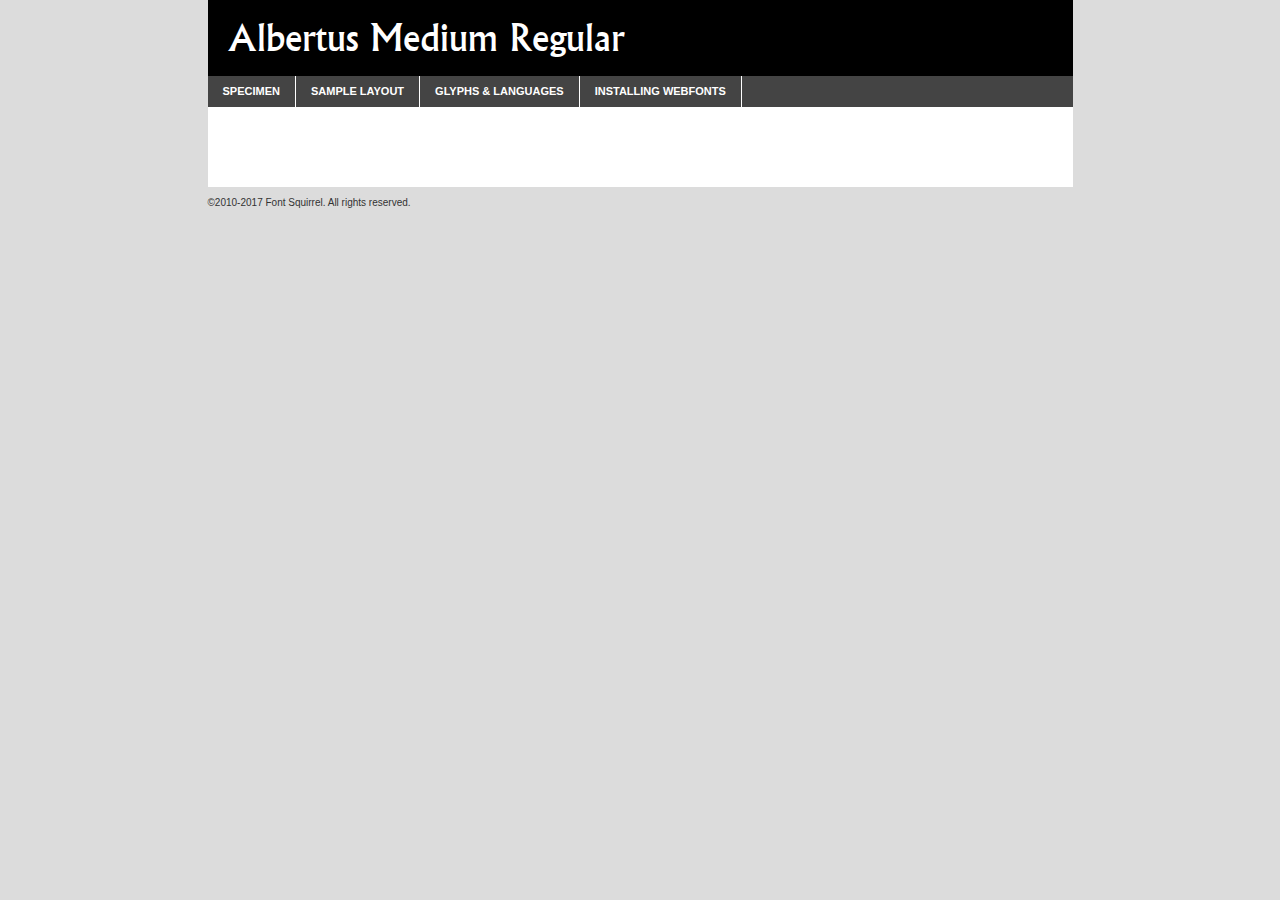
<file: fonts/albertus-medium/albertus_medium_regular_font-demo.html>
<!DOCTYPE html PUBLIC "-//W3C//DTD XHTML 1.0 Transitional//EN"
	"http://www.w3.org/TR/xhtml1/DTD/xhtml1-transitional.dtd">

<html xmlns="http://www.w3.org/1999/xhtml" xml:lang="en" lang="en">
<head>
	<meta http-equiv="Content-Type" content="text/html; charset=utf-8" />
	<script src="http://ajax.googleapis.com/ajax/libs/jquery/1.7.2/jquery.min.js" type="text/javascript" charset="utf-8"></script>
	<script type="text/javascript">
	(function($){$.fn.easyTabs=function(option){var param=jQuery.extend({fadeSpeed:"fast",defaultContent:1,activeClass:'active'},option);$(this).each(function(){var thisId="#"+this.id;if(param.defaultContent==''){param.defaultContent=1;}
	if(typeof param.defaultContent=="number")
	{var defaultTab=$(thisId+" .tabs li:eq("+(param.defaultContent-1)+") a").attr('href').substr(1);}else{var defaultTab=param.defaultContent;}
	$(thisId+" .tabs li a").each(function(){var tabToHide=$(this).attr('href').substr(1);$("#"+tabToHide).addClass('easytabs-tab-content');});hideAll();changeContent(defaultTab);function hideAll(){$(thisId+" .easytabs-tab-content").hide();}
	function changeContent(tabId){hideAll();$(thisId+" .tabs li").removeClass(param.activeClass);$(thisId+" .tabs li a[href=#"+tabId+"]").closest('li').addClass(param.activeClass);if(param.fadeSpeed!="none")
	{$(thisId+" #"+tabId).fadeIn(param.fadeSpeed);}else{$(thisId+" #"+tabId).show();}}
	$(thisId+" .tabs li").click(function(){var tabId=$(this).find('a').attr('href').substr(1);changeContent(tabId);return false;});});}})(jQuery);
	</script>
	<link rel="stylesheet" href="specimen_files/specimen_stylesheet.css" type="text/css" charset="utf-8" />
	<link rel="stylesheet" href="stylesheet.css" type="text/css" charset="utf-8" />

	<style type="text/css">
					body{
				font-family: 'albertus_mediumregular';
							}
		</style>

	<title>Albertus Medium Regular Specimen</title>
	
	
	<script type="text/javascript" charset="utf-8">
		$(document).ready(function() {
			$('#container').easyTabs({defaultContent:1});
		});
	</script>
</head>

<body>
<div id="container">
	<div id="header">
		Albertus Medium Regular	</div>
	<ul class="tabs">
		<li><a href="#specimen">Specimen</a></li>
		<li><a href="#layout">Sample Layout</a></li>
				<li><a href="#glyphs">Glyphs &amp; Languages</a></li>
		<li><a href="#installing">Installing Webfonts</a></li>
		
	</ul>
	
	<div id="main_content">

		
			<div id="specimen">
		
				<div class="section">
					<div class="grid12 firstcol">
						<div class="huge">AaBb</div>
					</div>
				</div>
		
				<div class="section">
					<div class="glyph_range">A&#x200B;B&#x200b;C&#x200b;D&#x200b;E&#x200b;F&#x200b;G&#x200b;H&#x200b;I&#x200b;J&#x200b;K&#x200b;L&#x200b;M&#x200b;N&#x200b;O&#x200b;P&#x200b;Q&#x200b;R&#x200b;S&#x200b;T&#x200b;U&#x200b;V&#x200b;W&#x200b;X&#x200b;Y&#x200b;Z&#x200b;a&#x200b;b&#x200b;c&#x200b;d&#x200b;e&#x200b;f&#x200b;g&#x200b;h&#x200b;i&#x200b;j&#x200b;k&#x200b;l&#x200b;m&#x200b;n&#x200b;o&#x200b;p&#x200b;q&#x200b;r&#x200b;s&#x200b;t&#x200b;u&#x200b;v&#x200b;w&#x200b;x&#x200b;y&#x200b;z&#x200b;1&#x200b;2&#x200b;3&#x200b;4&#x200b;5&#x200b;6&#x200b;7&#x200b;8&#x200b;9&#x200b;0&#x200b;&amp;&#x200b;.&#x200b;,&#x200b;?&#x200b;!&#x200b;&#64;&#x200b;(&#x200b;)&#x200b;#&#x200b;$&#x200b;%&#x200b;*&#x200b;+&#x200b;-&#x200b;=&#x200b;:&#x200b;;</div>
				</div>
				<div class="section">
					<div class="grid12 firstcol">
						<table class="sample_table">
							<tr><td>10</td><td class="size10">abcdefghijklmnopqrstuvwxyzABCDEFGHIJKLMNOPQRSTUVWXYZ0123456789abcdefghijklmnopqrstuvwxyzABCDEFGHIJKLMNOPQRSTUVWXYZ0123456789abcdefghijklmnopqrstuvwxyzABCDEFGHIJKLMNOPQRSTUVWXYZ</td></tr>
							<tr><td>11</td><td class="size11">abcdefghijklmnopqrstuvwxyzABCDEFGHIJKLMNOPQRSTUVWXYZ0123456789abcdefghijklmnopqrstuvwxyzABCDEFGHIJKLMNOPQRSTUVWXYZ0123456789abcdefghijklmnopqrstuvwxyzABCDEFGHIJKLMNOPQRSTUVWXYZ</td></tr>
							<tr><td>12</td><td class="size12">abcdefghijklmnopqrstuvwxyzABCDEFGHIJKLMNOPQRSTUVWXYZ0123456789abcdefghijklmnopqrstuvwxyzABCDEFGHIJKLMNOPQRSTUVWXYZ0123456789abcdefghijklmnopqrstuvwxyzABCDEFGHIJKLMNOPQRSTUVWXYZ</td></tr>
							<tr><td>13</td><td class="size13">abcdefghijklmnopqrstuvwxyzABCDEFGHIJKLMNOPQRSTUVWXYZ0123456789abcdefghijklmnopqrstuvwxyzABCDEFGHIJKLMNOPQRSTUVWXYZ0123456789abcdefghijklmnopqrstuvwxyzABCDEFGHIJKLMNOPQRSTUVWXYZ</td></tr>
							<tr><td>14</td><td class="size14">abcdefghijklmnopqrstuvwxyzABCDEFGHIJKLMNOPQRSTUVWXYZ0123456789abcdefghijklmnopqrstuvwxyzABCDEFGHIJKLMNOPQRSTUVWXYZ0123456789abcdefghijklmnopqrstuvwxyzABCDEFGHIJKLMNOPQRSTUVWXYZ</td></tr>
							<tr><td>16</td><td class="size16">abcdefghijklmnopqrstuvwxyzABCDEFGHIJKLMNOPQRSTUVWXYZ0123456789abcdefghijklmnopqrstuvwxyzABCDEFGHIJKLMNOPQRSTUVWXYZ</td></tr>
							<tr><td>18</td><td class="size18">abcdefghijklmnopqrstuvwxyzABCDEFGHIJKLMNOPQRSTUVWXYZ0123456789abcdefghijklmnopqrstuvwxyzABCDEFGHIJKLMNOPQRSTUVWXYZ</td></tr>
							<tr><td>20</td><td class="size20">abcdefghijklmnopqrstuvwxyzABCDEFGHIJKLMNOPQRSTUVWXYZ0123456789abcdefghijklmnopqrstuvwxyzABCDEFGHIJKLMNOPQRSTUVWXYZ</td></tr>
							<tr><td>24</td><td class="size24">abcdefghijklmnopqrstuvwxyzABCDEFGHIJKLMNOPQRSTUVWXYZ0123456789abcdefghijklmnopqrstuvwxyzABCDEFGHIJKLMNOPQRSTUVWXYZ</td></tr>
							<tr><td>30</td><td class="size30">abcdefghijklmnopqrstuvwxyzABCDEFGHIJKLMNOPQRSTUVWXYZ0123456789abcdefghijklmnopqrstuvwxyzABCDEFGHIJKLMNOPQRSTUVWXYZ</td></tr>
							<tr><td>36</td><td class="size36">abcdefghijklmnopqrstuvwxyzABCDEFGHIJKLMNOPQRSTUVWXYZ0123456789abcdefghijklmnopqrstuvwxyzABCDEFGHIJKLMNOPQRSTUVWXYZ</td></tr>
							<tr><td>48</td><td class="size48">abcdefghijklmnopqrstuvwxyzABCDEFGHIJKLMNOPQRSTUVWXYZ0123456789abcdefghijklmnopqrstuvwxyzABCDEFGHIJKLMNOPQRSTUVWXYZ</td></tr>
							<tr><td>60</td><td class="size60">abcdefghijklmnopqrstuvwxyzABCDEFGHIJKLMNOPQRSTUVWXYZ0123456789abcdefghijklmnopqrstuvwxyzABCDEFGHIJKLMNOPQRSTUVWXYZ</td></tr>
							<tr><td>72</td><td class="size72">abcdefghijklmnopqrstuvwxyzABCDEFGHIJKLMNOPQRSTUVWXYZ0123456789abcdefghijklmnopqrstuvwxyzABCDEFGHIJKLMNOPQRSTUVWXYZ</td></tr>
							<tr><td>90</td><td class="size90">abcdefghijklmnopqrstuvwxyzABCDEFGHIJKLMNOPQRSTUVWXYZ0123456789abcdefghijklmnopqrstuvwxyzABCDEFGHIJKLMNOPQRSTUVWXYZ</td></tr>
						</table>
				
					</div>
			
				</div>
		
		
		
								<div class="section" id="bodycomparison">


										<div id="xheight">
				<div class="fontbody">&#x25FC;&#x25FC;&#x25FC;&#x25FC;&#x25FC;&#x25FC;&#x25FC;&#x25FC;&#x25FC;&#x25FC;&#x25FC;&#x25FC;&#x25FC;&#x25FC;&#x25FC;&#x25FC;&#x25FC;&#x25FC;&#x25FC;&#x25FC;&#x25FC;&#x25FC;&#x25FC;&#x25FC;&#x25FC;&#x25FC;&#x25FC;&#x25FC;&#x25FC;&#x25FC;&#x25FC;&#x25FC;&#x25FC;&#x25FC;&#x25FC;&#x25FC;&#x25FC;&#x25FC;&#x25FC;&#x25FC;&#x25FC;&#x25FC;&#x25FC;&#x25FC;&#x25FC;&#x25FC;&#x25FC;&#x25FC;&#x25FC;&#x25FC;&#x25FC;&#x25FC;&#x25FC;&#x25FC;&#x25FC;&#x25FC;&#x25FC;&#x25FC;&#x25FC;&#x25FC;&#x25FC;&#x25FC;&#x25FC;&#x25FC;&#x25FC;&#x25FC;&#x25FC;&#x25FC;&#x25FC;&#x25FC;&#x25FC;&#x25FC;&#x25FC;&#x25FC;&#x25FC;&#x25FC;&#x25FC;&#x25FC;&#x25FC;&#x25FC;&#x25FC;&#x25FC;&#x25FC;&#x25FC;&#x25FC;&#x25FC;&#x25FC;&#x25FC;&#x25FC;&#x25FC;&#x25FC;&#x25FC;&#x25FC;&#x25FC;&#x25FC;&#x25FC;&#x25FC;&#x25FC;&#x25FC;body</div><div class="arialbody">body</div><div class="verdanabody">body</div><div class="georgiabody">body</div></div>
										<div class="fontbody" style="z-index:1">
											body<span>Albertus Medium Regular</span>
										</div>
										<div class="arialbody" style="z-index:1">
											body<span>Arial</span>
										</div>
										<div class="verdanabody" style="z-index:1">
											body<span>Verdana</span>
										</div>
										<div class="georgiabody" style="z-index:1">
											body<span>Georgia</span>
										</div>



								</div>
		
		
				<div class="section psample psample_row1" id="">
					
					<div class="grid2 firstcol">
						<p class="size10"><span>10.</span>Aenean lacinia bibendum nulla sed consectetur. Fusce dapibus, tellus ac cursus commodo, tortor mauris condimentum nibh, ut fermentum massa justo sit amet risus. Nullam id dolor id nibh ultricies vehicula ut id elit. Cum sociis natoque penatibus et magnis dis parturient montes, nascetur ridiculus mus. Nulla vitae elit libero, a pharetra augue.</p>
			
					</div>
					<div class="grid3">
						<p class="size11"><span>11.</span>Aenean lacinia bibendum nulla sed consectetur. Fusce dapibus, tellus ac cursus commodo, tortor mauris condimentum nibh, ut fermentum massa justo sit amet risus. Nullam id dolor id nibh ultricies vehicula ut id elit. Cum sociis natoque penatibus et magnis dis parturient montes, nascetur ridiculus mus. Nulla vitae elit libero, a pharetra augue.</p>
			
					</div>
					<div class="grid3">
						<p class="size12"><span>12.</span>Aenean lacinia bibendum nulla sed consectetur. Fusce dapibus, tellus ac cursus commodo, tortor mauris condimentum nibh, ut fermentum massa justo sit amet risus. Nullam id dolor id nibh ultricies vehicula ut id elit. Cum sociis natoque penatibus et magnis dis parturient montes, nascetur ridiculus mus. Nulla vitae elit libero, a pharetra augue.</p>
			
					</div>
					<div class="grid4">
						<p class="size13"><span>13.</span>Aenean lacinia bibendum nulla sed consectetur. Fusce dapibus, tellus ac cursus commodo, tortor mauris condimentum nibh, ut fermentum massa justo sit amet risus. Nullam id dolor id nibh ultricies vehicula ut id elit. Cum sociis natoque penatibus et magnis dis parturient montes, nascetur ridiculus mus. Nulla vitae elit libero, a pharetra augue.</p>
			
					</div>
					<div class="white_blend"></div>
					
				</div>
				<div class="section psample psample_row2" id="">
					<div class="grid3 firstcol">
						<p class="size14"><span>14.</span>Aenean lacinia bibendum nulla sed consectetur. Fusce dapibus, tellus ac cursus commodo, tortor mauris condimentum nibh, ut fermentum massa justo sit amet risus. Nullam id dolor id nibh ultricies vehicula ut id elit. Cum sociis natoque penatibus et magnis dis parturient montes, nascetur ridiculus mus. Nulla vitae elit libero, a pharetra augue.</p>
			
					</div>
					<div class="grid4">
						<p class="size16"><span>16.</span>Aenean lacinia bibendum nulla sed consectetur. Fusce dapibus, tellus ac cursus commodo, tortor mauris condimentum nibh, ut fermentum massa justo sit amet risus. Nullam id dolor id nibh ultricies vehicula ut id elit. Cum sociis natoque penatibus et magnis dis parturient montes, nascetur ridiculus mus. Nulla vitae elit libero, a pharetra augue.</p>
			
					</div>
					<div class="grid5">
						<p class="size18"><span>18.</span>Aenean lacinia bibendum nulla sed consectetur. Fusce dapibus, tellus ac cursus commodo, tortor mauris condimentum nibh, ut fermentum massa justo sit amet risus. Nullam id dolor id nibh ultricies vehicula ut id elit. Cum sociis natoque penatibus et magnis dis parturient montes, nascetur ridiculus mus. Nulla vitae elit libero, a pharetra augue.</p>
			
					</div>

					<div class="white_blend"></div>

				</div>
				
				<div class="section psample psample_row3" id="">
					<div class="grid5 firstcol">
						<p class="size20"><span>20.</span>Aenean lacinia bibendum nulla sed consectetur. Fusce dapibus, tellus ac cursus commodo, tortor mauris condimentum nibh, ut fermentum massa justo sit amet risus. Nullam id dolor id nibh ultricies vehicula ut id elit. Cum sociis natoque penatibus et magnis dis parturient montes, nascetur ridiculus mus. Nulla vitae elit libero, a pharetra augue.</p>
					</div>
					<div class="grid7">
						<p class="size24"><span>24.</span>Aenean lacinia bibendum nulla sed consectetur. Fusce dapibus, tellus ac cursus commodo, tortor mauris condimentum nibh, ut fermentum massa justo sit amet risus. Nullam id dolor id nibh ultricies vehicula ut id elit. Cum sociis natoque penatibus et magnis dis parturient montes, nascetur ridiculus mus. Nulla vitae elit libero, a pharetra augue.</p>
					</div>
					
					<div class="white_blend"></div>
					
				</div>
				
				<div class="section psample psample_row4" id="">
					<div class="grid12 firstcol">
						<p class="size30"><span>30.</span>Aenean lacinia bibendum nulla sed consectetur. Fusce dapibus, tellus ac cursus commodo, tortor mauris condimentum nibh, ut fermentum massa justo sit amet risus. Nullam id dolor id nibh ultricies vehicula ut id elit. Cum sociis natoque penatibus et magnis dis parturient montes, nascetur ridiculus mus. Nulla vitae elit libero, a pharetra augue.</p>
					</div>
					<div class="white_blend"></div>
					
				</div>
				
				
				
				<div class="section psample psample_row1 fullreverse">
					<div class="grid2 firstcol">
						<p class="size10"><span>10.</span>Aenean lacinia bibendum nulla sed consectetur. Fusce dapibus, tellus ac cursus commodo, tortor mauris condimentum nibh, ut fermentum massa justo sit amet risus. Nullam id dolor id nibh ultricies vehicula ut id elit. Cum sociis natoque penatibus et magnis dis parturient montes, nascetur ridiculus mus. Nulla vitae elit libero, a pharetra augue.</p>
			
					</div>
					<div class="grid3">
						<p class="size11"><span>11.</span>Aenean lacinia bibendum nulla sed consectetur. Fusce dapibus, tellus ac cursus commodo, tortor mauris condimentum nibh, ut fermentum massa justo sit amet risus. Nullam id dolor id nibh ultricies vehicula ut id elit. Cum sociis natoque penatibus et magnis dis parturient montes, nascetur ridiculus mus. Nulla vitae elit libero, a pharetra augue.</p>
			
					</div>
					<div class="grid3">
						<p class="size12"><span>12.</span>Aenean lacinia bibendum nulla sed consectetur. Fusce dapibus, tellus ac cursus commodo, tortor mauris condimentum nibh, ut fermentum massa justo sit amet risus. Nullam id dolor id nibh ultricies vehicula ut id elit. Cum sociis natoque penatibus et magnis dis parturient montes, nascetur ridiculus mus. Nulla vitae elit libero, a pharetra augue.</p>
			
					</div>
					<div class="grid4">
						<p class="size13"><span>13.</span>Aenean lacinia bibendum nulla sed consectetur. Fusce dapibus, tellus ac cursus commodo, tortor mauris condimentum nibh, ut fermentum massa justo sit amet risus. Nullam id dolor id nibh ultricies vehicula ut id elit. Cum sociis natoque penatibus et magnis dis parturient montes, nascetur ridiculus mus. Nulla vitae elit libero, a pharetra augue.</p>
			
					</div>
					<div class="black_blend"></div>
					
				</div>
				
				<div class="section psample psample_row2 fullreverse">
					<div class="grid3 firstcol">
						<p class="size14"><span>14.</span>Aenean lacinia bibendum nulla sed consectetur. Fusce dapibus, tellus ac cursus commodo, tortor mauris condimentum nibh, ut fermentum massa justo sit amet risus. Nullam id dolor id nibh ultricies vehicula ut id elit. Cum sociis natoque penatibus et magnis dis parturient montes, nascetur ridiculus mus. Nulla vitae elit libero, a pharetra augue.</p>
			
					</div>
					<div class="grid4">
						<p class="size16"><span>16.</span>Aenean lacinia bibendum nulla sed consectetur. Fusce dapibus, tellus ac cursus commodo, tortor mauris condimentum nibh, ut fermentum massa justo sit amet risus. Nullam id dolor id nibh ultricies vehicula ut id elit. Cum sociis natoque penatibus et magnis dis parturient montes, nascetur ridiculus mus. Nulla vitae elit libero, a pharetra augue.</p>
			
					</div>
					<div class="grid5">
						<p class="size18"><span>18.</span>Aenean lacinia bibendum nulla sed consectetur. Fusce dapibus, tellus ac cursus commodo, tortor mauris condimentum nibh, ut fermentum massa justo sit amet risus. Nullam id dolor id nibh ultricies vehicula ut id elit. Cum sociis natoque penatibus et magnis dis parturient montes, nascetur ridiculus mus. Nulla vitae elit libero, a pharetra augue.</p>
			
					</div>
					<div class="black_blend"></div>

				</div>
				
				<div class="section psample fullreverse psample_row3" id="">
					<div class="grid5 firstcol">
						<p class="size20"><span>20.</span>Aenean lacinia bibendum nulla sed consectetur. Fusce dapibus, tellus ac cursus commodo, tortor mauris condimentum nibh, ut fermentum massa justo sit amet risus. Nullam id dolor id nibh ultricies vehicula ut id elit. Cum sociis natoque penatibus et magnis dis parturient montes, nascetur ridiculus mus. Nulla vitae elit libero, a pharetra augue.</p>
					</div>
					<div class="grid7">
						<p class="size24"><span>24.</span>Aenean lacinia bibendum nulla sed consectetur. Fusce dapibus, tellus ac cursus commodo, tortor mauris condimentum nibh, ut fermentum massa justo sit amet risus. Nullam id dolor id nibh ultricies vehicula ut id elit. Cum sociis natoque penatibus et magnis dis parturient montes, nascetur ridiculus mus. Nulla vitae elit libero, a pharetra augue.</p>
					</div>
					
					<div class="black_blend"></div>
					
				</div>
				
				<div class="section psample fullreverse psample_row4" id="" style="border-bottom: 20px #000 solid;">
					<div class="grid12 firstcol">
						<p class="size30"><span>30.</span>Aenean lacinia bibendum nulla sed consectetur. Fusce dapibus, tellus ac cursus commodo, tortor mauris condimentum nibh, ut fermentum massa justo sit amet risus. Nullam id dolor id nibh ultricies vehicula ut id elit. Cum sociis natoque penatibus et magnis dis parturient montes, nascetur ridiculus mus. Nulla vitae elit libero, a pharetra augue.</p>
					</div>
					<div class="black_blend"></div>
					
				</div>
				
				
				
				
			</div>
			
			<div id="layout">
				
				<div class="section">
					
					<div class="grid12 firstcol">
						<h1>Lorem Ipsum Dolor</h1>
						<h2>Etiam porta sem malesuada magna mollis euismod</h2>
						
						<p class="byline">By <a href="#link">Aenean Lacinia</a></p>
					</div>
				</div>
				<div class="section">
					<div class="grid8 firstcol">
						<p class="large">Donec sed odio dui. Morbi leo risus, porta ac consectetur ac, vestibulum at eros. Fusce dapibus, tellus ac cursus commodo, tortor mauris condimentum nibh, ut fermentum massa justo sit amet risus. </p>

						
						<h3>Pellentesque ornare sem</h3>

						<p>Maecenas sed diam eget risus varius blandit sit amet non magna. Maecenas faucibus mollis interdum. Donec ullamcorper nulla non metus auctor fringilla. Nullam id dolor id nibh ultricies vehicula ut id elit. Nullam id dolor id nibh ultricies vehicula ut id elit. </p>

						<p>Aenean eu leo quam. Pellentesque ornare sem lacinia quam venenatis vestibulum. Lorem ipsum dolor sit amet, consectetur adipiscing elit. Cum sociis natoque penatibus et magnis dis parturient montes, nascetur ridiculus mus. </p>

						<p>Nulla vitae elit libero, a pharetra augue. Praesent commodo cursus magna, vel scelerisque nisl consectetur et. Aenean lacinia bibendum nulla sed consectetur. </p>

						<p>Nullam quis risus eget urna mollis ornare vel eu leo. Nullam quis risus eget urna mollis ornare vel eu leo. Maecenas sed diam eget risus varius blandit sit amet non magna. Donec ullamcorper nulla non metus auctor fringilla. </p>

						<h3>Cras mattis consectetur</h3>

						<p>Aenean eu leo quam. Pellentesque ornare sem lacinia quam venenatis vestibulum. Aenean lacinia bibendum nulla sed consectetur. Integer posuere erat a ante venenatis dapibus posuere velit aliquet. Cras mattis consectetur purus sit amet fermentum. </p>

						<p>Nullam id dolor id nibh ultricies vehicula ut id elit. Nullam quis risus eget urna mollis ornare vel eu leo. Cras mattis consectetur purus sit amet fermentum.</p>
					</div>
					
					<div class="grid4 sidebar">
						
						<div class="box reverse">
							<p class="last">Nullam quis risus eget urna mollis ornare vel eu leo. Donec ullamcorper nulla non metus auctor fringilla. Cras mattis consectetur purus sit amet fermentum. Sed posuere consectetur est at lobortis. Lorem ipsum dolor sit amet, consectetur adipiscing elit. </p>
						</div>
						
						<p class="caption">Maecenas sed diam eget risus varius.</p>

						<p>Vestibulum id ligula porta felis euismod semper. Integer posuere erat a ante venenatis dapibus posuere velit aliquet. Vestibulum id ligula porta felis euismod semper. Sed posuere consectetur est at lobortis. Maecenas sed diam eget risus varius blandit sit amet non magna. Fusce dapibus, tellus ac cursus commodo, tortor mauris condimentum nibh, ut fermentum massa justo sit amet risus. </p>

					

						<p>Duis mollis, est non commodo luctus, nisi erat porttitor ligula, eget lacinia odio sem nec elit. Aenean lacinia bibendum nulla sed consectetur. Vivamus sagittis lacus vel augue laoreet rutrum faucibus dolor auctor. Aenean lacinia bibendum nulla sed consectetur. Nullam quis risus eget urna mollis ornare vel eu leo. </p>

						<p>Praesent commodo cursus magna, vel scelerisque nisl consectetur et. Donec ullamcorper nulla non metus auctor fringilla. Maecenas faucibus mollis interdum. Fusce dapibus, tellus ac cursus commodo, tortor mauris condimentum nibh, ut fermentum massa justo sit amet risus. </p>

					</div>
				</div>
				
			</div>


			



		<div id="glyphs">
			<div class="section">
				<div class="grid12 firstcol">
			
				<h1>Language Support</h1>
				<p>The subset of Albertus Medium Regular in this kit supports the following languages:<br />
			
					English, Arrernte, Bislama, Cebuano, Fijian, Gilbertese, Hmong, Ibanag, Iloko_ilokano, Interglossa_glosa, Interlingua, Lojban, Norfolk_pitcairnese, Oromo, Rotokas, Seychelles_creole, Shona, Somali, Southern_ndebele, Swahili, Swati_swazi, Tok_pisin, Warlpiri, Xhosa, Zulu, Latinbasic, Ubasic, Demo				</p>
				<h1>Glyph Chart</h1>
				<p>The subset of Albertus Medium Regular in this kit includes all the glyphs listed below. Unicode entities are included above each glyph to help you insert individual characters into your layout.</p>
				<div id="glyph_chart">
			
																				 <div><p>&amp;#32;</p>&#32;</div>
																				 <div><p>&amp;#33;</p>&#33;</div>
																				 <div><p>&amp;#34;</p>&#34;</div>
																				 <div><p>&amp;#35;</p>&#35;</div>
																				 <div><p>&amp;#36;</p>&#36;</div>
																				 <div><p>&amp;#37;</p>&#37;</div>
																				 <div><p>&amp;#38;</p>&#38;</div>
																				 <div><p>&amp;#39;</p>&#39;</div>
																				 <div><p>&amp;#40;</p>&#40;</div>
																				 <div><p>&amp;#41;</p>&#41;</div>
																				 <div><p>&amp;#42;</p>&#42;</div>
																				 <div><p>&amp;#43;</p>&#43;</div>
																				 <div><p>&amp;#44;</p>&#44;</div>
																				 <div><p>&amp;#45;</p>&#45;</div>
																				 <div><p>&amp;#46;</p>&#46;</div>
																				 <div><p>&amp;#47;</p>&#47;</div>
																				 <div><p>&amp;#48;</p>&#48;</div>
																				 <div><p>&amp;#49;</p>&#49;</div>
																				 <div><p>&amp;#50;</p>&#50;</div>
																				 <div><p>&amp;#51;</p>&#51;</div>
																				 <div><p>&amp;#52;</p>&#52;</div>
																				 <div><p>&amp;#53;</p>&#53;</div>
																				 <div><p>&amp;#54;</p>&#54;</div>
																				 <div><p>&amp;#55;</p>&#55;</div>
																				 <div><p>&amp;#56;</p>&#56;</div>
																				 <div><p>&amp;#57;</p>&#57;</div>
																				 <div><p>&amp;#58;</p>&#58;</div>
																				 <div><p>&amp;#59;</p>&#59;</div>
																				 <div><p>&amp;#60;</p>&#60;</div>
																				 <div><p>&amp;#61;</p>&#61;</div>
																				 <div><p>&amp;#62;</p>&#62;</div>
																				 <div><p>&amp;#63;</p>&#63;</div>
																				 <div><p>&amp;#64;</p>&#64;</div>
																				 <div><p>&amp;#65;</p>&#65;</div>
																				 <div><p>&amp;#66;</p>&#66;</div>
																				 <div><p>&amp;#67;</p>&#67;</div>
																				 <div><p>&amp;#68;</p>&#68;</div>
																				 <div><p>&amp;#69;</p>&#69;</div>
																				 <div><p>&amp;#70;</p>&#70;</div>
																				 <div><p>&amp;#71;</p>&#71;</div>
																				 <div><p>&amp;#72;</p>&#72;</div>
																				 <div><p>&amp;#73;</p>&#73;</div>
																				 <div><p>&amp;#74;</p>&#74;</div>
																				 <div><p>&amp;#75;</p>&#75;</div>
																				 <div><p>&amp;#76;</p>&#76;</div>
																				 <div><p>&amp;#77;</p>&#77;</div>
																				 <div><p>&amp;#78;</p>&#78;</div>
																				 <div><p>&amp;#79;</p>&#79;</div>
																				 <div><p>&amp;#80;</p>&#80;</div>
																				 <div><p>&amp;#81;</p>&#81;</div>
																				 <div><p>&amp;#82;</p>&#82;</div>
																				 <div><p>&amp;#83;</p>&#83;</div>
																				 <div><p>&amp;#84;</p>&#84;</div>
																				 <div><p>&amp;#85;</p>&#85;</div>
																				 <div><p>&amp;#86;</p>&#86;</div>
																				 <div><p>&amp;#87;</p>&#87;</div>
																				 <div><p>&amp;#88;</p>&#88;</div>
																				 <div><p>&amp;#89;</p>&#89;</div>
																				 <div><p>&amp;#90;</p>&#90;</div>
																				 <div><p>&amp;#91;</p>&#91;</div>
																				 <div><p>&amp;#92;</p>&#92;</div>
																				 <div><p>&amp;#93;</p>&#93;</div>
																				 <div><p>&amp;#94;</p>&#94;</div>
																				 <div><p>&amp;#95;</p>&#95;</div>
																				 <div><p>&amp;#96;</p>&#96;</div>
																				 <div><p>&amp;#97;</p>&#97;</div>
																				 <div><p>&amp;#98;</p>&#98;</div>
																				 <div><p>&amp;#99;</p>&#99;</div>
																				 <div><p>&amp;#100;</p>&#100;</div>
																				 <div><p>&amp;#101;</p>&#101;</div>
																				 <div><p>&amp;#102;</p>&#102;</div>
																				 <div><p>&amp;#103;</p>&#103;</div>
																				 <div><p>&amp;#104;</p>&#104;</div>
																				 <div><p>&amp;#105;</p>&#105;</div>
																				 <div><p>&amp;#106;</p>&#106;</div>
																				 <div><p>&amp;#107;</p>&#107;</div>
																				 <div><p>&amp;#108;</p>&#108;</div>
																				 <div><p>&amp;#109;</p>&#109;</div>
																				 <div><p>&amp;#110;</p>&#110;</div>
																				 <div><p>&amp;#111;</p>&#111;</div>
																				 <div><p>&amp;#112;</p>&#112;</div>
																				 <div><p>&amp;#113;</p>&#113;</div>
																				 <div><p>&amp;#114;</p>&#114;</div>
																				 <div><p>&amp;#115;</p>&#115;</div>
																				 <div><p>&amp;#116;</p>&#116;</div>
																				 <div><p>&amp;#117;</p>&#117;</div>
																				 <div><p>&amp;#118;</p>&#118;</div>
																				 <div><p>&amp;#119;</p>&#119;</div>
																				 <div><p>&amp;#120;</p>&#120;</div>
																				 <div><p>&amp;#121;</p>&#121;</div>
																				 <div><p>&amp;#122;</p>&#122;</div>
																				 <div><p>&amp;#123;</p>&#123;</div>
																				 <div><p>&amp;#124;</p>&#124;</div>
																				 <div><p>&amp;#125;</p>&#125;</div>
																				 <div><p>&amp;#126;</p>&#126;</div>
																				 <div><p>&amp;#160;</p>&#160;</div>
																				 <div><p>&amp;#161;</p>&#161;</div>
																				 <div><p>&amp;#162;</p>&#162;</div>
																				 <div><p>&amp;#163;</p>&#163;</div>
																				 <div><p>&amp;#164;</p>&#164;</div>
																				 <div><p>&amp;#165;</p>&#165;</div>
																				 <div><p>&amp;#166;</p>&#166;</div>
																				 <div><p>&amp;#167;</p>&#167;</div>
																				 <div><p>&amp;#168;</p>&#168;</div>
																				 <div><p>&amp;#170;</p>&#170;</div>
																				 <div><p>&amp;#171;</p>&#171;</div>
																				 <div><p>&amp;#172;</p>&#172;</div>
																				 <div><p>&amp;#173;</p>&#173;</div>
																				 <div><p>&amp;#175;</p>&#175;</div>
																				 <div><p>&amp;#176;</p>&#176;</div>
																				 <div><p>&amp;#177;</p>&#177;</div>
																				 <div><p>&amp;#178;</p>&#178;</div>
																				 <div><p>&amp;#179;</p>&#179;</div>
																				 <div><p>&amp;#180;</p>&#180;</div>
																				 <div><p>&amp;#181;</p>&#181;</div>
																				 <div><p>&amp;#182;</p>&#182;</div>
																				 <div><p>&amp;#183;</p>&#183;</div>
																				 <div><p>&amp;#184;</p>&#184;</div>
																				 <div><p>&amp;#185;</p>&#185;</div>
																				 <div><p>&amp;#186;</p>&#186;</div>
																				 <div><p>&amp;#187;</p>&#187;</div>
																				 <div><p>&amp;#191;</p>&#191;</div>
																				 <div><p>&amp;#198;</p>&#198;</div>
																				 <div><p>&amp;#208;</p>&#208;</div>
																				 <div><p>&amp;#215;</p>&#215;</div>
																				 <div><p>&amp;#216;</p>&#216;</div>
																				 <div><p>&amp;#222;</p>&#222;</div>
																				 <div><p>&amp;#223;</p>&#223;</div>
																				 <div><p>&amp;#230;</p>&#230;</div>
																				 <div><p>&amp;#240;</p>&#240;</div>
																				 <div><p>&amp;#247;</p>&#247;</div>
																				 <div><p>&amp;#248;</p>&#248;</div>
																				 <div><p>&amp;#254;</p>&#254;</div>
																				 <div><p>&amp;#272;</p>&#272;</div>
																				 <div><p>&amp;#273;</p>&#273;</div>
																				 <div><p>&amp;#305;</p>&#305;</div>
																				 <div><p>&amp;#321;</p>&#321;</div>
																				 <div><p>&amp;#322;</p>&#322;</div>
																				 <div><p>&amp;#338;</p>&#338;</div>
																				 <div><p>&amp;#339;</p>&#339;</div>
																				 <div><p>&amp;#402;</p>&#402;</div>
																				 <div><p>&amp;#710;</p>&#710;</div>
																				 <div><p>&amp;#711;</p>&#711;</div>
																				 <div><p>&amp;#713;</p>&#713;</div>
																				 <div><p>&amp;#728;</p>&#728;</div>
																				 <div><p>&amp;#729;</p>&#729;</div>
																				 <div><p>&amp;#730;</p>&#730;</div>
																				 <div><p>&amp;#731;</p>&#731;</div>
																				 <div><p>&amp;#732;</p>&#732;</div>
																				 <div><p>&amp;#733;</p>&#733;</div>
																				 <div><p>&amp;#1026;</p>&#1026;</div>
																				 <div><p>&amp;#1028;</p>&#1028;</div>
																				 <div><p>&amp;#1029;</p>&#1029;</div>
																				 <div><p>&amp;#1030;</p>&#1030;</div>
																				 <div><p>&amp;#1032;</p>&#1032;</div>
																				 <div><p>&amp;#1033;</p>&#1033;</div>
																				 <div><p>&amp;#1034;</p>&#1034;</div>
																				 <div><p>&amp;#1035;</p>&#1035;</div>
																				 <div><p>&amp;#1039;</p>&#1039;</div>
																				 <div><p>&amp;#1040;</p>&#1040;</div>
																				 <div><p>&amp;#1041;</p>&#1041;</div>
																				 <div><p>&amp;#1042;</p>&#1042;</div>
																				 <div><p>&amp;#1043;</p>&#1043;</div>
																				 <div><p>&amp;#1044;</p>&#1044;</div>
																				 <div><p>&amp;#1045;</p>&#1045;</div>
																				 <div><p>&amp;#1046;</p>&#1046;</div>
																				 <div><p>&amp;#1047;</p>&#1047;</div>
																				 <div><p>&amp;#1048;</p>&#1048;</div>
																				 <div><p>&amp;#1050;</p>&#1050;</div>
																				 <div><p>&amp;#1051;</p>&#1051;</div>
																				 <div><p>&amp;#1052;</p>&#1052;</div>
																				 <div><p>&amp;#1053;</p>&#1053;</div>
																				 <div><p>&amp;#1054;</p>&#1054;</div>
																				 <div><p>&amp;#1055;</p>&#1055;</div>
																				 <div><p>&amp;#1056;</p>&#1056;</div>
																				 <div><p>&amp;#1057;</p>&#1057;</div>
																				 <div><p>&amp;#1058;</p>&#1058;</div>
																				 <div><p>&amp;#1059;</p>&#1059;</div>
																				 <div><p>&amp;#1060;</p>&#1060;</div>
																				 <div><p>&amp;#1061;</p>&#1061;</div>
																				 <div><p>&amp;#1062;</p>&#1062;</div>
																				 <div><p>&amp;#1063;</p>&#1063;</div>
																				 <div><p>&amp;#1064;</p>&#1064;</div>
																				 <div><p>&amp;#1065;</p>&#1065;</div>
																				 <div><p>&amp;#1066;</p>&#1066;</div>
																				 <div><p>&amp;#1068;</p>&#1068;</div>
																				 <div><p>&amp;#1069;</p>&#1069;</div>
																				 <div><p>&amp;#1070;</p>&#1070;</div>
																				 <div><p>&amp;#1071;</p>&#1071;</div>
																				 <div><p>&amp;#1072;</p>&#1072;</div>
																				 <div><p>&amp;#1073;</p>&#1073;</div>
																				 <div><p>&amp;#1074;</p>&#1074;</div>
																				 <div><p>&amp;#1075;</p>&#1075;</div>
																				 <div><p>&amp;#1076;</p>&#1076;</div>
																				 <div><p>&amp;#1077;</p>&#1077;</div>
																				 <div><p>&amp;#1078;</p>&#1078;</div>
																				 <div><p>&amp;#1079;</p>&#1079;</div>
																				 <div><p>&amp;#1080;</p>&#1080;</div>
																				 <div><p>&amp;#1082;</p>&#1082;</div>
																				 <div><p>&amp;#1083;</p>&#1083;</div>
																				 <div><p>&amp;#1084;</p>&#1084;</div>
																				 <div><p>&amp;#1085;</p>&#1085;</div>
																				 <div><p>&amp;#1086;</p>&#1086;</div>
																				 <div><p>&amp;#1087;</p>&#1087;</div>
																				 <div><p>&amp;#1088;</p>&#1088;</div>
																				 <div><p>&amp;#1089;</p>&#1089;</div>
																				 <div><p>&amp;#1090;</p>&#1090;</div>
																				 <div><p>&amp;#1091;</p>&#1091;</div>
																				 <div><p>&amp;#1092;</p>&#1092;</div>
																				 <div><p>&amp;#1093;</p>&#1093;</div>
																				 <div><p>&amp;#1094;</p>&#1094;</div>
																				 <div><p>&amp;#1095;</p>&#1095;</div>
																				 <div><p>&amp;#1096;</p>&#1096;</div>
																				 <div><p>&amp;#1097;</p>&#1097;</div>
																				 <div><p>&amp;#1098;</p>&#1098;</div>
																				 <div><p>&amp;#1100;</p>&#1100;</div>
																				 <div><p>&amp;#1101;</p>&#1101;</div>
																				 <div><p>&amp;#1102;</p>&#1102;</div>
																				 <div><p>&amp;#1103;</p>&#1103;</div>
																				 <div><p>&amp;#1106;</p>&#1106;</div>
																				 <div><p>&amp;#1108;</p>&#1108;</div>
																				 <div><p>&amp;#1109;</p>&#1109;</div>
																				 <div><p>&amp;#1110;</p>&#1110;</div>
																				 <div><p>&amp;#1112;</p>&#1112;</div>
																				 <div><p>&amp;#1113;</p>&#1113;</div>
																				 <div><p>&amp;#1114;</p>&#1114;</div>
																				 <div><p>&amp;#1115;</p>&#1115;</div>
																				 <div><p>&amp;#1119;</p>&#1119;</div>
																				 <div><p>&amp;#1168;</p>&#1168;</div>
																				 <div><p>&amp;#1169;</p>&#1169;</div>
																				 <div><p>&amp;#8211;</p>&#8211;</div>
																				 <div><p>&amp;#8212;</p>&#8212;</div>
																				 <div><p>&amp;#8216;</p>&#8216;</div>
																				 <div><p>&amp;#8217;</p>&#8217;</div>
																				 <div><p>&amp;#8218;</p>&#8218;</div>
																				 <div><p>&amp;#8220;</p>&#8220;</div>
																				 <div><p>&amp;#8221;</p>&#8221;</div>
																				 <div><p>&amp;#8222;</p>&#8222;</div>
																				 <div><p>&amp;#8224;</p>&#8224;</div>
																				 <div><p>&amp;#8225;</p>&#8225;</div>
																				 <div><p>&amp;#8226;</p>&#8226;</div>
																				 <div><p>&amp;#8230;</p>&#8230;</div>
																				 <div><p>&amp;#8240;</p>&#8240;</div>
																				 <div><p>&amp;#8249;</p>&#8249;</div>
																				 <div><p>&amp;#8250;</p>&#8250;</div>
																				 <div><p>&amp;#8308;</p>&#8308;</div>
																				 <div><p>&amp;#8725;</p>&#8725;</div>
																				 <div><p>&amp;#8729;</p>&#8729;</div>
																				 <div><p>&amp;#9724;</p>&#9724;</div>
																				 <div><p>&amp;#61421;</p>&#61421;</div>
																				 <div><p>&amp;#61422;</p>&#61422;</div>
																				 <div><p>&amp;#61423;</p>&#61423;</div>
																				 <div><p>&amp;#61424;</p>&#61424;</div>
																				 <div><p>&amp;#61425;</p>&#61425;</div>
																				 <div><p>&amp;#61426;</p>&#61426;</div>
																				 <div><p>&amp;#61427;</p>&#61427;</div>
																				 <div><p>&amp;#61428;</p>&#61428;</div>
																				 <div><p>&amp;#61429;</p>&#61429;</div>
																				 <div><p>&amp;#61430;</p>&#61430;</div>
																				 <div><p>&amp;#61431;</p>&#61431;</div>
																				 <div><p>&amp;#61432;</p>&#61432;</div>
																				 <div><p>&amp;#61433;</p>&#61433;</div>
																																																																																																																																																																																																																																																																																																																																																																																																																																																																																																																																						</div>	
				</div>
		
		
			</div>
		</div>
		
		
		<div id="specs">
			
		</div>
	
		<div id="installing">
			<div class="section">
				<div class="grid7 firstcol">
					<h1>Installing Webfonts</h1>
					
					<p>Webfonts are supported by all major browser platforms but not all in the same way. There are currently four different font formats that must be included in order to target all browsers. This includes TTF, WOFF, EOT and SVG.</p>
					
					<h2>1. Upload your webfonts</h2>
					<p>You must upload your webfont kit to your website. They should be in or near the same directory as your CSS files.</p>
					
					<h2>2. Include the webfont stylesheet</h2>
					<p>A special CSS @font-face declaration helps the various browsers select the appropriate font it needs without causing you a bunch of headaches. Learn more about this syntax by reading the <a href="https://www.fontspring.com/blog/further-hardening-of-the-bulletproof-syntax">Fontspring blog post</a> about it. The code for it is as follows:</p>


<code>
@font-face{ 
	font-family: 'MyWebFont';
	src: url('WebFont.eot');
	src: url('WebFont.eot?#iefix') format('embedded-opentype'),
	     url('WebFont.woff') format('woff'),
	     url('WebFont.ttf') format('truetype'),
	     url('WebFont.svg#webfont') format('svg');
}
</code>

	<p>We've already gone ahead and generated the code for you. All you have to do is link to the stylesheet in your HTML, like this:</p>
	<code>&lt;link rel=&quot;stylesheet&quot; href=&quot;stylesheet.css&quot; type=&quot;text/css&quot; charset=&quot;utf-8&quot; /&gt;</code>

					<h2>3. Modify your own stylesheet</h2>
					<p>To take advantage of your new fonts, you must tell your stylesheet to use them. Look at the original @font-face declaration above and find the property called "font-family." The name linked there will be what you use to reference the font. Prepend that webfont name to the font stack in the "font-family" property, inside the selector you want to change. For example:</p>
<code>p { font-family: 'WebFont', Arial, sans-serif; }</code>

<h2>4. Test</h2>
<p>Getting webfonts to work cross-browser <em>can</em> be tricky. Use the information in the sidebar to help you if you find that fonts aren't loading in a particular browser.</p>
				</div>
				
				<div class="grid5 sidebar">
					<div class="box">
						<h2>Troubleshooting<br />Font-Face Problems</h2>
						<p>Having trouble getting your webfonts to load in your new website? Here are some tips to sort out what might be the problem.</p>

						<h3>Fonts not showing in any browser</h3>

						<p>This sounds like you need to work on the plumbing. You either did not upload the fonts to the correct directory, or you did not link the fonts properly in the CSS. If you've confirmed that all this is correct and you still have a problem, take a look at your .htaccess file and see if requests are getting intercepted.</p>

						<h3>Fonts not loading in iPhone or iPad</h3>

						<p>The most common problem here is that you are serving the fonts from an IIS server. IIS refuses to serve files that have unknown MIME types. If that is the case, you must set the MIME type for SVG to "image/svg+xml" in the server settings. Follow these instructions from Microsoft if you need help.</p>

						<h3>Fonts not loading in Firefox</h3>

						<p>The primary reason for this failure? You are still using a version Firefox older than 3.5. So upgrade already! If that isn't it, then you are very likely serving fonts from a different domain. Firefox requires that all font assets be served from the same domain. Lastly it is possible that you need to add WOFF to your list of MIME types (if you are serving via IIS.)</p>

						<h3>Fonts not loading in IE</h3>

						<p>Are you looking at Internet Explorer on an actual Windows machine or are you cheating by using a service like Adobe BrowserLab? Many of these screenshot services do not render @font-face for IE. Best to test it on a real machine.</p>

						<h3>Fonts not loading in IE9</h3>

						<p>IE9, like Firefox, requires that fonts be served from the same domain as the website. Make sure that is the case.</p>
					</div>
				</div>
			</div>
			
		</div>
	
	</div>
	<div id="footer">
		<p>&copy;2010-2017 Font Squirrel. All rights reserved.</p>
	</div>
</div>
</body>
</html>
</file>
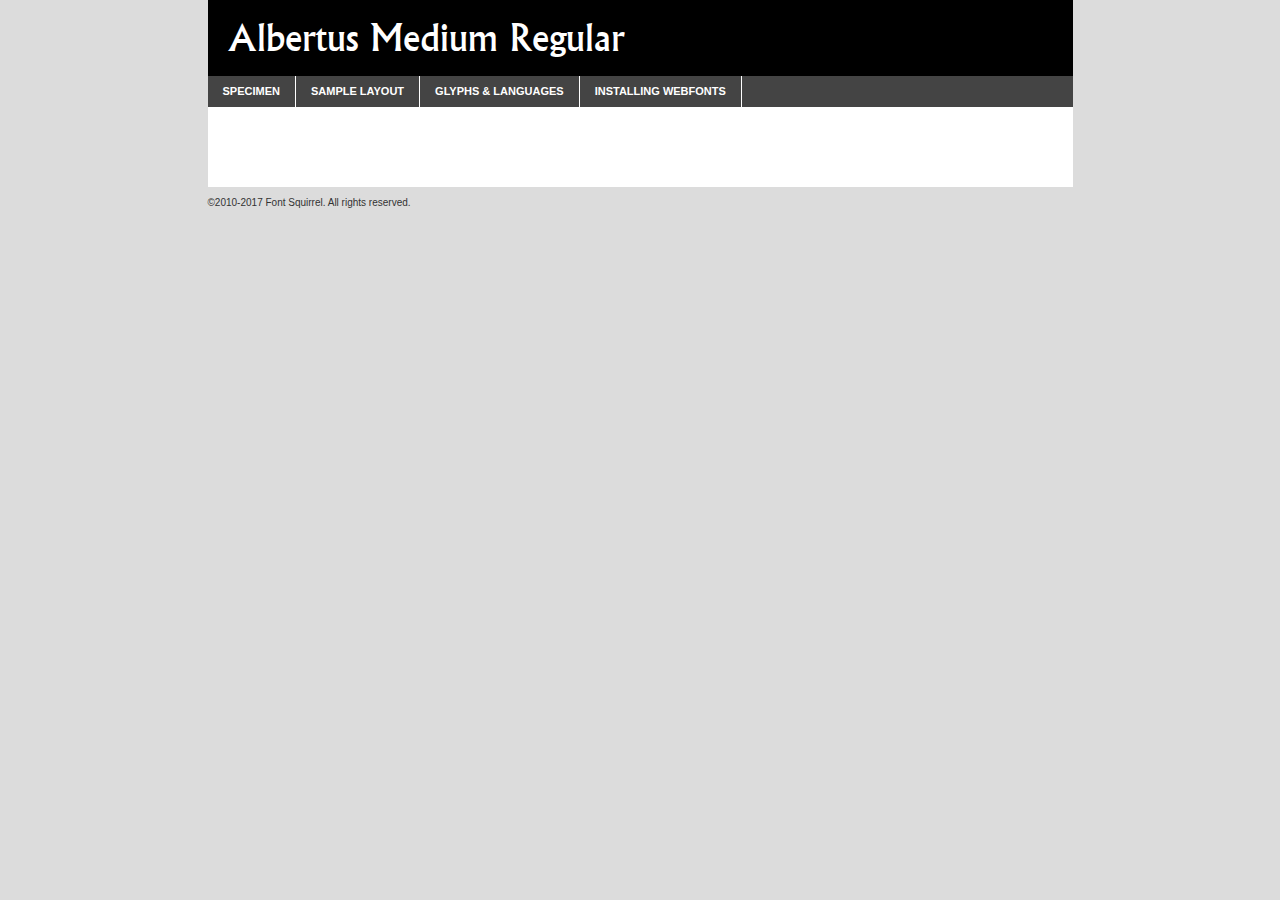
<file: fonts/albertus-medium/albr55w-demo.html>
<!DOCTYPE html PUBLIC "-//W3C//DTD XHTML 1.0 Transitional//EN"
	"http://www.w3.org/TR/xhtml1/DTD/xhtml1-transitional.dtd">

<html xmlns="http://www.w3.org/1999/xhtml" xml:lang="en" lang="en">
<head>
	<meta http-equiv="Content-Type" content="text/html; charset=utf-8" />
	<script src="http://ajax.googleapis.com/ajax/libs/jquery/1.7.2/jquery.min.js" type="text/javascript" charset="utf-8"></script>
	<script type="text/javascript">
	(function($){$.fn.easyTabs=function(option){var param=jQuery.extend({fadeSpeed:"fast",defaultContent:1,activeClass:'active'},option);$(this).each(function(){var thisId="#"+this.id;if(param.defaultContent==''){param.defaultContent=1;}
	if(typeof param.defaultContent=="number")
	{var defaultTab=$(thisId+" .tabs li:eq("+(param.defaultContent-1)+") a").attr('href').substr(1);}else{var defaultTab=param.defaultContent;}
	$(thisId+" .tabs li a").each(function(){var tabToHide=$(this).attr('href').substr(1);$("#"+tabToHide).addClass('easytabs-tab-content');});hideAll();changeContent(defaultTab);function hideAll(){$(thisId+" .easytabs-tab-content").hide();}
	function changeContent(tabId){hideAll();$(thisId+" .tabs li").removeClass(param.activeClass);$(thisId+" .tabs li a[href=#"+tabId+"]").closest('li').addClass(param.activeClass);if(param.fadeSpeed!="none")
	{$(thisId+" #"+tabId).fadeIn(param.fadeSpeed);}else{$(thisId+" #"+tabId).show();}}
	$(thisId+" .tabs li").click(function(){var tabId=$(this).find('a').attr('href').substr(1);changeContent(tabId);return false;});});}})(jQuery);
	</script>
	<link rel="stylesheet" href="specimen_files/specimen_stylesheet.css" type="text/css" charset="utf-8" />
	<link rel="stylesheet" href="stylesheet.css" type="text/css" charset="utf-8" />

	<style type="text/css">
					body{
				font-family: 'albertus_mediumregular';
							}
		</style>

	<title>Albertus Medium Regular Specimen</title>
	
	
	<script type="text/javascript" charset="utf-8">
		$(document).ready(function() {
			$('#container').easyTabs({defaultContent:1});
		});
	</script>
</head>

<body>
<div id="container">
	<div id="header">
		Albertus Medium Regular	</div>
	<ul class="tabs">
		<li><a href="#specimen">Specimen</a></li>
		<li><a href="#layout">Sample Layout</a></li>
				<li><a href="#glyphs">Glyphs &amp; Languages</a></li>
		<li><a href="#installing">Installing Webfonts</a></li>
		
	</ul>
	
	<div id="main_content">

		
			<div id="specimen">
		
				<div class="section">
					<div class="grid12 firstcol">
						<div class="huge">AaBb</div>
					</div>
				</div>
		
				<div class="section">
					<div class="glyph_range">A&#x200B;B&#x200b;C&#x200b;D&#x200b;E&#x200b;F&#x200b;G&#x200b;H&#x200b;I&#x200b;J&#x200b;K&#x200b;L&#x200b;M&#x200b;N&#x200b;O&#x200b;P&#x200b;Q&#x200b;R&#x200b;S&#x200b;T&#x200b;U&#x200b;V&#x200b;W&#x200b;X&#x200b;Y&#x200b;Z&#x200b;a&#x200b;b&#x200b;c&#x200b;d&#x200b;e&#x200b;f&#x200b;g&#x200b;h&#x200b;i&#x200b;j&#x200b;k&#x200b;l&#x200b;m&#x200b;n&#x200b;o&#x200b;p&#x200b;q&#x200b;r&#x200b;s&#x200b;t&#x200b;u&#x200b;v&#x200b;w&#x200b;x&#x200b;y&#x200b;z&#x200b;1&#x200b;2&#x200b;3&#x200b;4&#x200b;5&#x200b;6&#x200b;7&#x200b;8&#x200b;9&#x200b;0&#x200b;&amp;&#x200b;.&#x200b;,&#x200b;?&#x200b;!&#x200b;&#64;&#x200b;(&#x200b;)&#x200b;#&#x200b;$&#x200b;%&#x200b;*&#x200b;+&#x200b;-&#x200b;=&#x200b;:&#x200b;;</div>
				</div>
				<div class="section">
					<div class="grid12 firstcol">
						<table class="sample_table">
							<tr><td>10</td><td class="size10">abcdefghijklmnopqrstuvwxyzABCDEFGHIJKLMNOPQRSTUVWXYZ0123456789abcdefghijklmnopqrstuvwxyzABCDEFGHIJKLMNOPQRSTUVWXYZ0123456789abcdefghijklmnopqrstuvwxyzABCDEFGHIJKLMNOPQRSTUVWXYZ</td></tr>
							<tr><td>11</td><td class="size11">abcdefghijklmnopqrstuvwxyzABCDEFGHIJKLMNOPQRSTUVWXYZ0123456789abcdefghijklmnopqrstuvwxyzABCDEFGHIJKLMNOPQRSTUVWXYZ0123456789abcdefghijklmnopqrstuvwxyzABCDEFGHIJKLMNOPQRSTUVWXYZ</td></tr>
							<tr><td>12</td><td class="size12">abcdefghijklmnopqrstuvwxyzABCDEFGHIJKLMNOPQRSTUVWXYZ0123456789abcdefghijklmnopqrstuvwxyzABCDEFGHIJKLMNOPQRSTUVWXYZ0123456789abcdefghijklmnopqrstuvwxyzABCDEFGHIJKLMNOPQRSTUVWXYZ</td></tr>
							<tr><td>13</td><td class="size13">abcdefghijklmnopqrstuvwxyzABCDEFGHIJKLMNOPQRSTUVWXYZ0123456789abcdefghijklmnopqrstuvwxyzABCDEFGHIJKLMNOPQRSTUVWXYZ0123456789abcdefghijklmnopqrstuvwxyzABCDEFGHIJKLMNOPQRSTUVWXYZ</td></tr>
							<tr><td>14</td><td class="size14">abcdefghijklmnopqrstuvwxyzABCDEFGHIJKLMNOPQRSTUVWXYZ0123456789abcdefghijklmnopqrstuvwxyzABCDEFGHIJKLMNOPQRSTUVWXYZ0123456789abcdefghijklmnopqrstuvwxyzABCDEFGHIJKLMNOPQRSTUVWXYZ</td></tr>
							<tr><td>16</td><td class="size16">abcdefghijklmnopqrstuvwxyzABCDEFGHIJKLMNOPQRSTUVWXYZ0123456789abcdefghijklmnopqrstuvwxyzABCDEFGHIJKLMNOPQRSTUVWXYZ</td></tr>
							<tr><td>18</td><td class="size18">abcdefghijklmnopqrstuvwxyzABCDEFGHIJKLMNOPQRSTUVWXYZ0123456789abcdefghijklmnopqrstuvwxyzABCDEFGHIJKLMNOPQRSTUVWXYZ</td></tr>
							<tr><td>20</td><td class="size20">abcdefghijklmnopqrstuvwxyzABCDEFGHIJKLMNOPQRSTUVWXYZ0123456789abcdefghijklmnopqrstuvwxyzABCDEFGHIJKLMNOPQRSTUVWXYZ</td></tr>
							<tr><td>24</td><td class="size24">abcdefghijklmnopqrstuvwxyzABCDEFGHIJKLMNOPQRSTUVWXYZ0123456789abcdefghijklmnopqrstuvwxyzABCDEFGHIJKLMNOPQRSTUVWXYZ</td></tr>
							<tr><td>30</td><td class="size30">abcdefghijklmnopqrstuvwxyzABCDEFGHIJKLMNOPQRSTUVWXYZ0123456789abcdefghijklmnopqrstuvwxyzABCDEFGHIJKLMNOPQRSTUVWXYZ</td></tr>
							<tr><td>36</td><td class="size36">abcdefghijklmnopqrstuvwxyzABCDEFGHIJKLMNOPQRSTUVWXYZ0123456789abcdefghijklmnopqrstuvwxyzABCDEFGHIJKLMNOPQRSTUVWXYZ</td></tr>
							<tr><td>48</td><td class="size48">abcdefghijklmnopqrstuvwxyzABCDEFGHIJKLMNOPQRSTUVWXYZ0123456789abcdefghijklmnopqrstuvwxyzABCDEFGHIJKLMNOPQRSTUVWXYZ</td></tr>
							<tr><td>60</td><td class="size60">abcdefghijklmnopqrstuvwxyzABCDEFGHIJKLMNOPQRSTUVWXYZ0123456789abcdefghijklmnopqrstuvwxyzABCDEFGHIJKLMNOPQRSTUVWXYZ</td></tr>
							<tr><td>72</td><td class="size72">abcdefghijklmnopqrstuvwxyzABCDEFGHIJKLMNOPQRSTUVWXYZ0123456789abcdefghijklmnopqrstuvwxyzABCDEFGHIJKLMNOPQRSTUVWXYZ</td></tr>
							<tr><td>90</td><td class="size90">abcdefghijklmnopqrstuvwxyzABCDEFGHIJKLMNOPQRSTUVWXYZ0123456789abcdefghijklmnopqrstuvwxyzABCDEFGHIJKLMNOPQRSTUVWXYZ</td></tr>
						</table>
				
					</div>
			
				</div>
		
		
		
								<div class="section" id="bodycomparison">


										<div id="xheight">
				<div class="fontbody">&#x25FC;&#x25FC;&#x25FC;&#x25FC;&#x25FC;&#x25FC;&#x25FC;&#x25FC;&#x25FC;&#x25FC;&#x25FC;&#x25FC;&#x25FC;&#x25FC;&#x25FC;&#x25FC;&#x25FC;&#x25FC;&#x25FC;&#x25FC;&#x25FC;&#x25FC;&#x25FC;&#x25FC;&#x25FC;&#x25FC;&#x25FC;&#x25FC;&#x25FC;&#x25FC;&#x25FC;&#x25FC;&#x25FC;&#x25FC;&#x25FC;&#x25FC;&#x25FC;&#x25FC;&#x25FC;&#x25FC;&#x25FC;&#x25FC;&#x25FC;&#x25FC;&#x25FC;&#x25FC;&#x25FC;&#x25FC;&#x25FC;&#x25FC;&#x25FC;&#x25FC;&#x25FC;&#x25FC;&#x25FC;&#x25FC;&#x25FC;&#x25FC;&#x25FC;&#x25FC;&#x25FC;&#x25FC;&#x25FC;&#x25FC;&#x25FC;&#x25FC;&#x25FC;&#x25FC;&#x25FC;&#x25FC;&#x25FC;&#x25FC;&#x25FC;&#x25FC;&#x25FC;&#x25FC;&#x25FC;&#x25FC;&#x25FC;&#x25FC;&#x25FC;&#x25FC;&#x25FC;&#x25FC;&#x25FC;&#x25FC;&#x25FC;&#x25FC;&#x25FC;&#x25FC;&#x25FC;&#x25FC;&#x25FC;&#x25FC;&#x25FC;&#x25FC;&#x25FC;&#x25FC;&#x25FC;body</div><div class="arialbody">body</div><div class="verdanabody">body</div><div class="georgiabody">body</div></div>
										<div class="fontbody" style="z-index:1">
											body<span>Albertus Medium Regular</span>
										</div>
										<div class="arialbody" style="z-index:1">
											body<span>Arial</span>
										</div>
										<div class="verdanabody" style="z-index:1">
											body<span>Verdana</span>
										</div>
										<div class="georgiabody" style="z-index:1">
											body<span>Georgia</span>
										</div>



								</div>
		
		
				<div class="section psample psample_row1" id="">
					
					<div class="grid2 firstcol">
						<p class="size10"><span>10.</span>Aenean lacinia bibendum nulla sed consectetur. Fusce dapibus, tellus ac cursus commodo, tortor mauris condimentum nibh, ut fermentum massa justo sit amet risus. Nullam id dolor id nibh ultricies vehicula ut id elit. Cum sociis natoque penatibus et magnis dis parturient montes, nascetur ridiculus mus. Nulla vitae elit libero, a pharetra augue.</p>
			
					</div>
					<div class="grid3">
						<p class="size11"><span>11.</span>Aenean lacinia bibendum nulla sed consectetur. Fusce dapibus, tellus ac cursus commodo, tortor mauris condimentum nibh, ut fermentum massa justo sit amet risus. Nullam id dolor id nibh ultricies vehicula ut id elit. Cum sociis natoque penatibus et magnis dis parturient montes, nascetur ridiculus mus. Nulla vitae elit libero, a pharetra augue.</p>
			
					</div>
					<div class="grid3">
						<p class="size12"><span>12.</span>Aenean lacinia bibendum nulla sed consectetur. Fusce dapibus, tellus ac cursus commodo, tortor mauris condimentum nibh, ut fermentum massa justo sit amet risus. Nullam id dolor id nibh ultricies vehicula ut id elit. Cum sociis natoque penatibus et magnis dis parturient montes, nascetur ridiculus mus. Nulla vitae elit libero, a pharetra augue.</p>
			
					</div>
					<div class="grid4">
						<p class="size13"><span>13.</span>Aenean lacinia bibendum nulla sed consectetur. Fusce dapibus, tellus ac cursus commodo, tortor mauris condimentum nibh, ut fermentum massa justo sit amet risus. Nullam id dolor id nibh ultricies vehicula ut id elit. Cum sociis natoque penatibus et magnis dis parturient montes, nascetur ridiculus mus. Nulla vitae elit libero, a pharetra augue.</p>
			
					</div>
					<div class="white_blend"></div>
					
				</div>
				<div class="section psample psample_row2" id="">
					<div class="grid3 firstcol">
						<p class="size14"><span>14.</span>Aenean lacinia bibendum nulla sed consectetur. Fusce dapibus, tellus ac cursus commodo, tortor mauris condimentum nibh, ut fermentum massa justo sit amet risus. Nullam id dolor id nibh ultricies vehicula ut id elit. Cum sociis natoque penatibus et magnis dis parturient montes, nascetur ridiculus mus. Nulla vitae elit libero, a pharetra augue.</p>
			
					</div>
					<div class="grid4">
						<p class="size16"><span>16.</span>Aenean lacinia bibendum nulla sed consectetur. Fusce dapibus, tellus ac cursus commodo, tortor mauris condimentum nibh, ut fermentum massa justo sit amet risus. Nullam id dolor id nibh ultricies vehicula ut id elit. Cum sociis natoque penatibus et magnis dis parturient montes, nascetur ridiculus mus. Nulla vitae elit libero, a pharetra augue.</p>
			
					</div>
					<div class="grid5">
						<p class="size18"><span>18.</span>Aenean lacinia bibendum nulla sed consectetur. Fusce dapibus, tellus ac cursus commodo, tortor mauris condimentum nibh, ut fermentum massa justo sit amet risus. Nullam id dolor id nibh ultricies vehicula ut id elit. Cum sociis natoque penatibus et magnis dis parturient montes, nascetur ridiculus mus. Nulla vitae elit libero, a pharetra augue.</p>
			
					</div>

					<div class="white_blend"></div>

				</div>
				
				<div class="section psample psample_row3" id="">
					<div class="grid5 firstcol">
						<p class="size20"><span>20.</span>Aenean lacinia bibendum nulla sed consectetur. Fusce dapibus, tellus ac cursus commodo, tortor mauris condimentum nibh, ut fermentum massa justo sit amet risus. Nullam id dolor id nibh ultricies vehicula ut id elit. Cum sociis natoque penatibus et magnis dis parturient montes, nascetur ridiculus mus. Nulla vitae elit libero, a pharetra augue.</p>
					</div>
					<div class="grid7">
						<p class="size24"><span>24.</span>Aenean lacinia bibendum nulla sed consectetur. Fusce dapibus, tellus ac cursus commodo, tortor mauris condimentum nibh, ut fermentum massa justo sit amet risus. Nullam id dolor id nibh ultricies vehicula ut id elit. Cum sociis natoque penatibus et magnis dis parturient montes, nascetur ridiculus mus. Nulla vitae elit libero, a pharetra augue.</p>
					</div>
					
					<div class="white_blend"></div>
					
				</div>
				
				<div class="section psample psample_row4" id="">
					<div class="grid12 firstcol">
						<p class="size30"><span>30.</span>Aenean lacinia bibendum nulla sed consectetur. Fusce dapibus, tellus ac cursus commodo, tortor mauris condimentum nibh, ut fermentum massa justo sit amet risus. Nullam id dolor id nibh ultricies vehicula ut id elit. Cum sociis natoque penatibus et magnis dis parturient montes, nascetur ridiculus mus. Nulla vitae elit libero, a pharetra augue.</p>
					</div>
					<div class="white_blend"></div>
					
				</div>
				
				
				
				<div class="section psample psample_row1 fullreverse">
					<div class="grid2 firstcol">
						<p class="size10"><span>10.</span>Aenean lacinia bibendum nulla sed consectetur. Fusce dapibus, tellus ac cursus commodo, tortor mauris condimentum nibh, ut fermentum massa justo sit amet risus. Nullam id dolor id nibh ultricies vehicula ut id elit. Cum sociis natoque penatibus et magnis dis parturient montes, nascetur ridiculus mus. Nulla vitae elit libero, a pharetra augue.</p>
			
					</div>
					<div class="grid3">
						<p class="size11"><span>11.</span>Aenean lacinia bibendum nulla sed consectetur. Fusce dapibus, tellus ac cursus commodo, tortor mauris condimentum nibh, ut fermentum massa justo sit amet risus. Nullam id dolor id nibh ultricies vehicula ut id elit. Cum sociis natoque penatibus et magnis dis parturient montes, nascetur ridiculus mus. Nulla vitae elit libero, a pharetra augue.</p>
			
					</div>
					<div class="grid3">
						<p class="size12"><span>12.</span>Aenean lacinia bibendum nulla sed consectetur. Fusce dapibus, tellus ac cursus commodo, tortor mauris condimentum nibh, ut fermentum massa justo sit amet risus. Nullam id dolor id nibh ultricies vehicula ut id elit. Cum sociis natoque penatibus et magnis dis parturient montes, nascetur ridiculus mus. Nulla vitae elit libero, a pharetra augue.</p>
			
					</div>
					<div class="grid4">
						<p class="size13"><span>13.</span>Aenean lacinia bibendum nulla sed consectetur. Fusce dapibus, tellus ac cursus commodo, tortor mauris condimentum nibh, ut fermentum massa justo sit amet risus. Nullam id dolor id nibh ultricies vehicula ut id elit. Cum sociis natoque penatibus et magnis dis parturient montes, nascetur ridiculus mus. Nulla vitae elit libero, a pharetra augue.</p>
			
					</div>
					<div class="black_blend"></div>
					
				</div>
				
				<div class="section psample psample_row2 fullreverse">
					<div class="grid3 firstcol">
						<p class="size14"><span>14.</span>Aenean lacinia bibendum nulla sed consectetur. Fusce dapibus, tellus ac cursus commodo, tortor mauris condimentum nibh, ut fermentum massa justo sit amet risus. Nullam id dolor id nibh ultricies vehicula ut id elit. Cum sociis natoque penatibus et magnis dis parturient montes, nascetur ridiculus mus. Nulla vitae elit libero, a pharetra augue.</p>
			
					</div>
					<div class="grid4">
						<p class="size16"><span>16.</span>Aenean lacinia bibendum nulla sed consectetur. Fusce dapibus, tellus ac cursus commodo, tortor mauris condimentum nibh, ut fermentum massa justo sit amet risus. Nullam id dolor id nibh ultricies vehicula ut id elit. Cum sociis natoque penatibus et magnis dis parturient montes, nascetur ridiculus mus. Nulla vitae elit libero, a pharetra augue.</p>
			
					</div>
					<div class="grid5">
						<p class="size18"><span>18.</span>Aenean lacinia bibendum nulla sed consectetur. Fusce dapibus, tellus ac cursus commodo, tortor mauris condimentum nibh, ut fermentum massa justo sit amet risus. Nullam id dolor id nibh ultricies vehicula ut id elit. Cum sociis natoque penatibus et magnis dis parturient montes, nascetur ridiculus mus. Nulla vitae elit libero, a pharetra augue.</p>
			
					</div>
					<div class="black_blend"></div>

				</div>
				
				<div class="section psample fullreverse psample_row3" id="">
					<div class="grid5 firstcol">
						<p class="size20"><span>20.</span>Aenean lacinia bibendum nulla sed consectetur. Fusce dapibus, tellus ac cursus commodo, tortor mauris condimentum nibh, ut fermentum massa justo sit amet risus. Nullam id dolor id nibh ultricies vehicula ut id elit. Cum sociis natoque penatibus et magnis dis parturient montes, nascetur ridiculus mus. Nulla vitae elit libero, a pharetra augue.</p>
					</div>
					<div class="grid7">
						<p class="size24"><span>24.</span>Aenean lacinia bibendum nulla sed consectetur. Fusce dapibus, tellus ac cursus commodo, tortor mauris condimentum nibh, ut fermentum massa justo sit amet risus. Nullam id dolor id nibh ultricies vehicula ut id elit. Cum sociis natoque penatibus et magnis dis parturient montes, nascetur ridiculus mus. Nulla vitae elit libero, a pharetra augue.</p>
					</div>
					
					<div class="black_blend"></div>
					
				</div>
				
				<div class="section psample fullreverse psample_row4" id="" style="border-bottom: 20px #000 solid;">
					<div class="grid12 firstcol">
						<p class="size30"><span>30.</span>Aenean lacinia bibendum nulla sed consectetur. Fusce dapibus, tellus ac cursus commodo, tortor mauris condimentum nibh, ut fermentum massa justo sit amet risus. Nullam id dolor id nibh ultricies vehicula ut id elit. Cum sociis natoque penatibus et magnis dis parturient montes, nascetur ridiculus mus. Nulla vitae elit libero, a pharetra augue.</p>
					</div>
					<div class="black_blend"></div>
					
				</div>
				
				
				
				
			</div>
			
			<div id="layout">
				
				<div class="section">
					
					<div class="grid12 firstcol">
						<h1>Lorem Ipsum Dolor</h1>
						<h2>Etiam porta sem malesuada magna mollis euismod</h2>
						
						<p class="byline">By <a href="#link">Aenean Lacinia</a></p>
					</div>
				</div>
				<div class="section">
					<div class="grid8 firstcol">
						<p class="large">Donec sed odio dui. Morbi leo risus, porta ac consectetur ac, vestibulum at eros. Fusce dapibus, tellus ac cursus commodo, tortor mauris condimentum nibh, ut fermentum massa justo sit amet risus. </p>

						
						<h3>Pellentesque ornare sem</h3>

						<p>Maecenas sed diam eget risus varius blandit sit amet non magna. Maecenas faucibus mollis interdum. Donec ullamcorper nulla non metus auctor fringilla. Nullam id dolor id nibh ultricies vehicula ut id elit. Nullam id dolor id nibh ultricies vehicula ut id elit. </p>

						<p>Aenean eu leo quam. Pellentesque ornare sem lacinia quam venenatis vestibulum. Lorem ipsum dolor sit amet, consectetur adipiscing elit. Cum sociis natoque penatibus et magnis dis parturient montes, nascetur ridiculus mus. </p>

						<p>Nulla vitae elit libero, a pharetra augue. Praesent commodo cursus magna, vel scelerisque nisl consectetur et. Aenean lacinia bibendum nulla sed consectetur. </p>

						<p>Nullam quis risus eget urna mollis ornare vel eu leo. Nullam quis risus eget urna mollis ornare vel eu leo. Maecenas sed diam eget risus varius blandit sit amet non magna. Donec ullamcorper nulla non metus auctor fringilla. </p>

						<h3>Cras mattis consectetur</h3>

						<p>Aenean eu leo quam. Pellentesque ornare sem lacinia quam venenatis vestibulum. Aenean lacinia bibendum nulla sed consectetur. Integer posuere erat a ante venenatis dapibus posuere velit aliquet. Cras mattis consectetur purus sit amet fermentum. </p>

						<p>Nullam id dolor id nibh ultricies vehicula ut id elit. Nullam quis risus eget urna mollis ornare vel eu leo. Cras mattis consectetur purus sit amet fermentum.</p>
					</div>
					
					<div class="grid4 sidebar">
						
						<div class="box reverse">
							<p class="last">Nullam quis risus eget urna mollis ornare vel eu leo. Donec ullamcorper nulla non metus auctor fringilla. Cras mattis consectetur purus sit amet fermentum. Sed posuere consectetur est at lobortis. Lorem ipsum dolor sit amet, consectetur adipiscing elit. </p>
						</div>
						
						<p class="caption">Maecenas sed diam eget risus varius.</p>

						<p>Vestibulum id ligula porta felis euismod semper. Integer posuere erat a ante venenatis dapibus posuere velit aliquet. Vestibulum id ligula porta felis euismod semper. Sed posuere consectetur est at lobortis. Maecenas sed diam eget risus varius blandit sit amet non magna. Fusce dapibus, tellus ac cursus commodo, tortor mauris condimentum nibh, ut fermentum massa justo sit amet risus. </p>

					

						<p>Duis mollis, est non commodo luctus, nisi erat porttitor ligula, eget lacinia odio sem nec elit. Aenean lacinia bibendum nulla sed consectetur. Vivamus sagittis lacus vel augue laoreet rutrum faucibus dolor auctor. Aenean lacinia bibendum nulla sed consectetur. Nullam quis risus eget urna mollis ornare vel eu leo. </p>

						<p>Praesent commodo cursus magna, vel scelerisque nisl consectetur et. Donec ullamcorper nulla non metus auctor fringilla. Maecenas faucibus mollis interdum. Fusce dapibus, tellus ac cursus commodo, tortor mauris condimentum nibh, ut fermentum massa justo sit amet risus. </p>

					</div>
				</div>
				
			</div>


			



		<div id="glyphs">
			<div class="section">
				<div class="grid12 firstcol">
			
				<h1>Language Support</h1>
				<p>The subset of Albertus Medium Regular in this kit supports the following languages:<br />
			
					English, Arrernte, Bislama, Cebuano, Fijian, Gilbertese, Hmong, Ibanag, Iloko_ilokano, Interglossa_glosa, Interlingua, Lojban, Norfolk_pitcairnese, Oromo, Rotokas, Seychelles_creole, Shona, Somali, Southern_ndebele, Swahili, Swati_swazi, Tok_pisin, Warlpiri, Xhosa, Zulu, Latinbasic, Ubasic, Demo				</p>
				<h1>Glyph Chart</h1>
				<p>The subset of Albertus Medium Regular in this kit includes all the glyphs listed below. Unicode entities are included above each glyph to help you insert individual characters into your layout.</p>
				<div id="glyph_chart">
			
																				 <div><p>&amp;#32;</p>&#32;</div>
																				 <div><p>&amp;#33;</p>&#33;</div>
																				 <div><p>&amp;#34;</p>&#34;</div>
																				 <div><p>&amp;#35;</p>&#35;</div>
																				 <div><p>&amp;#36;</p>&#36;</div>
																				 <div><p>&amp;#37;</p>&#37;</div>
																				 <div><p>&amp;#38;</p>&#38;</div>
																				 <div><p>&amp;#39;</p>&#39;</div>
																				 <div><p>&amp;#40;</p>&#40;</div>
																				 <div><p>&amp;#41;</p>&#41;</div>
																				 <div><p>&amp;#42;</p>&#42;</div>
																				 <div><p>&amp;#43;</p>&#43;</div>
																				 <div><p>&amp;#44;</p>&#44;</div>
																				 <div><p>&amp;#45;</p>&#45;</div>
																				 <div><p>&amp;#46;</p>&#46;</div>
																				 <div><p>&amp;#47;</p>&#47;</div>
																				 <div><p>&amp;#48;</p>&#48;</div>
																				 <div><p>&amp;#49;</p>&#49;</div>
																				 <div><p>&amp;#50;</p>&#50;</div>
																				 <div><p>&amp;#51;</p>&#51;</div>
																				 <div><p>&amp;#52;</p>&#52;</div>
																				 <div><p>&amp;#53;</p>&#53;</div>
																				 <div><p>&amp;#54;</p>&#54;</div>
																				 <div><p>&amp;#55;</p>&#55;</div>
																				 <div><p>&amp;#56;</p>&#56;</div>
																				 <div><p>&amp;#57;</p>&#57;</div>
																				 <div><p>&amp;#58;</p>&#58;</div>
																				 <div><p>&amp;#59;</p>&#59;</div>
																				 <div><p>&amp;#60;</p>&#60;</div>
																				 <div><p>&amp;#61;</p>&#61;</div>
																				 <div><p>&amp;#62;</p>&#62;</div>
																				 <div><p>&amp;#63;</p>&#63;</div>
																				 <div><p>&amp;#64;</p>&#64;</div>
																				 <div><p>&amp;#65;</p>&#65;</div>
																				 <div><p>&amp;#66;</p>&#66;</div>
																				 <div><p>&amp;#67;</p>&#67;</div>
																				 <div><p>&amp;#68;</p>&#68;</div>
																				 <div><p>&amp;#69;</p>&#69;</div>
																				 <div><p>&amp;#70;</p>&#70;</div>
																				 <div><p>&amp;#71;</p>&#71;</div>
																				 <div><p>&amp;#72;</p>&#72;</div>
																				 <div><p>&amp;#73;</p>&#73;</div>
																				 <div><p>&amp;#74;</p>&#74;</div>
																				 <div><p>&amp;#75;</p>&#75;</div>
																				 <div><p>&amp;#76;</p>&#76;</div>
																				 <div><p>&amp;#77;</p>&#77;</div>
																				 <div><p>&amp;#78;</p>&#78;</div>
																				 <div><p>&amp;#79;</p>&#79;</div>
																				 <div><p>&amp;#80;</p>&#80;</div>
																				 <div><p>&amp;#81;</p>&#81;</div>
																				 <div><p>&amp;#82;</p>&#82;</div>
																				 <div><p>&amp;#83;</p>&#83;</div>
																				 <div><p>&amp;#84;</p>&#84;</div>
																				 <div><p>&amp;#85;</p>&#85;</div>
																				 <div><p>&amp;#86;</p>&#86;</div>
																				 <div><p>&amp;#87;</p>&#87;</div>
																				 <div><p>&amp;#88;</p>&#88;</div>
																				 <div><p>&amp;#89;</p>&#89;</div>
																				 <div><p>&amp;#90;</p>&#90;</div>
																				 <div><p>&amp;#91;</p>&#91;</div>
																				 <div><p>&amp;#92;</p>&#92;</div>
																				 <div><p>&amp;#93;</p>&#93;</div>
																				 <div><p>&amp;#94;</p>&#94;</div>
																				 <div><p>&amp;#95;</p>&#95;</div>
																				 <div><p>&amp;#96;</p>&#96;</div>
																				 <div><p>&amp;#97;</p>&#97;</div>
																				 <div><p>&amp;#98;</p>&#98;</div>
																				 <div><p>&amp;#99;</p>&#99;</div>
																				 <div><p>&amp;#100;</p>&#100;</div>
																				 <div><p>&amp;#101;</p>&#101;</div>
																				 <div><p>&amp;#102;</p>&#102;</div>
																				 <div><p>&amp;#103;</p>&#103;</div>
																				 <div><p>&amp;#104;</p>&#104;</div>
																				 <div><p>&amp;#105;</p>&#105;</div>
																				 <div><p>&amp;#106;</p>&#106;</div>
																				 <div><p>&amp;#107;</p>&#107;</div>
																				 <div><p>&amp;#108;</p>&#108;</div>
																				 <div><p>&amp;#109;</p>&#109;</div>
																				 <div><p>&amp;#110;</p>&#110;</div>
																				 <div><p>&amp;#111;</p>&#111;</div>
																				 <div><p>&amp;#112;</p>&#112;</div>
																				 <div><p>&amp;#113;</p>&#113;</div>
																				 <div><p>&amp;#114;</p>&#114;</div>
																				 <div><p>&amp;#115;</p>&#115;</div>
																				 <div><p>&amp;#116;</p>&#116;</div>
																				 <div><p>&amp;#117;</p>&#117;</div>
																				 <div><p>&amp;#118;</p>&#118;</div>
																				 <div><p>&amp;#119;</p>&#119;</div>
																				 <div><p>&amp;#120;</p>&#120;</div>
																				 <div><p>&amp;#121;</p>&#121;</div>
																				 <div><p>&amp;#122;</p>&#122;</div>
																				 <div><p>&amp;#123;</p>&#123;</div>
																				 <div><p>&amp;#124;</p>&#124;</div>
																				 <div><p>&amp;#125;</p>&#125;</div>
																				 <div><p>&amp;#126;</p>&#126;</div>
																				 <div><p>&amp;#160;</p>&#160;</div>
																				 <div><p>&amp;#161;</p>&#161;</div>
																				 <div><p>&amp;#162;</p>&#162;</div>
																				 <div><p>&amp;#163;</p>&#163;</div>
																				 <div><p>&amp;#164;</p>&#164;</div>
																				 <div><p>&amp;#165;</p>&#165;</div>
																				 <div><p>&amp;#166;</p>&#166;</div>
																				 <div><p>&amp;#167;</p>&#167;</div>
																				 <div><p>&amp;#168;</p>&#168;</div>
																				 <div><p>&amp;#170;</p>&#170;</div>
																				 <div><p>&amp;#171;</p>&#171;</div>
																				 <div><p>&amp;#172;</p>&#172;</div>
																				 <div><p>&amp;#173;</p>&#173;</div>
																				 <div><p>&amp;#175;</p>&#175;</div>
																				 <div><p>&amp;#176;</p>&#176;</div>
																				 <div><p>&amp;#177;</p>&#177;</div>
																				 <div><p>&amp;#178;</p>&#178;</div>
																				 <div><p>&amp;#179;</p>&#179;</div>
																				 <div><p>&amp;#180;</p>&#180;</div>
																				 <div><p>&amp;#181;</p>&#181;</div>
																				 <div><p>&amp;#182;</p>&#182;</div>
																				 <div><p>&amp;#183;</p>&#183;</div>
																				 <div><p>&amp;#184;</p>&#184;</div>
																				 <div><p>&amp;#185;</p>&#185;</div>
																				 <div><p>&amp;#186;</p>&#186;</div>
																				 <div><p>&amp;#187;</p>&#187;</div>
																				 <div><p>&amp;#191;</p>&#191;</div>
																				 <div><p>&amp;#198;</p>&#198;</div>
																				 <div><p>&amp;#208;</p>&#208;</div>
																				 <div><p>&amp;#215;</p>&#215;</div>
																				 <div><p>&amp;#216;</p>&#216;</div>
																				 <div><p>&amp;#222;</p>&#222;</div>
																				 <div><p>&amp;#223;</p>&#223;</div>
																				 <div><p>&amp;#230;</p>&#230;</div>
																				 <div><p>&amp;#240;</p>&#240;</div>
																				 <div><p>&amp;#247;</p>&#247;</div>
																				 <div><p>&amp;#248;</p>&#248;</div>
																				 <div><p>&amp;#254;</p>&#254;</div>
																				 <div><p>&amp;#272;</p>&#272;</div>
																				 <div><p>&amp;#273;</p>&#273;</div>
																				 <div><p>&amp;#305;</p>&#305;</div>
																				 <div><p>&amp;#321;</p>&#321;</div>
																				 <div><p>&amp;#322;</p>&#322;</div>
																				 <div><p>&amp;#338;</p>&#338;</div>
																				 <div><p>&amp;#339;</p>&#339;</div>
																				 <div><p>&amp;#402;</p>&#402;</div>
																				 <div><p>&amp;#710;</p>&#710;</div>
																				 <div><p>&amp;#711;</p>&#711;</div>
																				 <div><p>&amp;#713;</p>&#713;</div>
																				 <div><p>&amp;#728;</p>&#728;</div>
																				 <div><p>&amp;#729;</p>&#729;</div>
																				 <div><p>&amp;#730;</p>&#730;</div>
																				 <div><p>&amp;#731;</p>&#731;</div>
																				 <div><p>&amp;#732;</p>&#732;</div>
																				 <div><p>&amp;#733;</p>&#733;</div>
																				 <div><p>&amp;#960;</p>&#960;</div>
																				 <div><p>&amp;#8211;</p>&#8211;</div>
																				 <div><p>&amp;#8212;</p>&#8212;</div>
																				 <div><p>&amp;#8216;</p>&#8216;</div>
																				 <div><p>&amp;#8217;</p>&#8217;</div>
																				 <div><p>&amp;#8218;</p>&#8218;</div>
																				 <div><p>&amp;#8220;</p>&#8220;</div>
																				 <div><p>&amp;#8221;</p>&#8221;</div>
																				 <div><p>&amp;#8222;</p>&#8222;</div>
																				 <div><p>&amp;#8224;</p>&#8224;</div>
																				 <div><p>&amp;#8225;</p>&#8225;</div>
																				 <div><p>&amp;#8226;</p>&#8226;</div>
																				 <div><p>&amp;#8230;</p>&#8230;</div>
																				 <div><p>&amp;#8240;</p>&#8240;</div>
																				 <div><p>&amp;#8249;</p>&#8249;</div>
																				 <div><p>&amp;#8250;</p>&#8250;</div>
																				 <div><p>&amp;#8260;</p>&#8260;</div>
																				 <div><p>&amp;#8308;</p>&#8308;</div>
																				 <div><p>&amp;#8364;</p>&#8364;</div>
																				 <div><p>&amp;#8486;</p>&#8486;</div>
																				 <div><p>&amp;#8706;</p>&#8706;</div>
																				 <div><p>&amp;#8710;</p>&#8710;</div>
																				 <div><p>&amp;#8719;</p>&#8719;</div>
																				 <div><p>&amp;#8721;</p>&#8721;</div>
																				 <div><p>&amp;#8722;</p>&#8722;</div>
																				 <div><p>&amp;#8725;</p>&#8725;</div>
																				 <div><p>&amp;#8729;</p>&#8729;</div>
																				 <div><p>&amp;#8730;</p>&#8730;</div>
																				 <div><p>&amp;#8734;</p>&#8734;</div>
																				 <div><p>&amp;#8747;</p>&#8747;</div>
																				 <div><p>&amp;#8776;</p>&#8776;</div>
																				 <div><p>&amp;#8800;</p>&#8800;</div>
																				 <div><p>&amp;#8804;</p>&#8804;</div>
																				 <div><p>&amp;#8805;</p>&#8805;</div>
																				 <div><p>&amp;#9674;</p>&#9674;</div>
																				 <div><p>&amp;#9724;</p>&#9724;</div>
																				 <div><p>&amp;#61421;</p>&#61421;</div>
																				 <div><p>&amp;#61422;</p>&#61422;</div>
																				 <div><p>&amp;#61423;</p>&#61423;</div>
																				 <div><p>&amp;#61424;</p>&#61424;</div>
																				 <div><p>&amp;#61425;</p>&#61425;</div>
																				 <div><p>&amp;#61426;</p>&#61426;</div>
																				 <div><p>&amp;#61427;</p>&#61427;</div>
																				 <div><p>&amp;#61428;</p>&#61428;</div>
																				 <div><p>&amp;#61429;</p>&#61429;</div>
																				 <div><p>&amp;#61430;</p>&#61430;</div>
																				 <div><p>&amp;#61431;</p>&#61431;</div>
																				 <div><p>&amp;#61432;</p>&#61432;</div>
																				 <div><p>&amp;#61433;</p>&#61433;</div>
																				 <div><p>&amp;#61441;</p>&#61441;</div>
																				 <div><p>&amp;#61442;</p>&#61442;</div>
																				 <div><p>&amp;#64257;</p>&#64257;</div>
																				 <div><p>&amp;#64258;</p>&#64258;</div>
																																																																																																																																																																																																																																																																																																																																																																																																																																																																																																								</div>	
				</div>
		
		
			</div>
		</div>
		
		
		<div id="specs">
			
		</div>
	
		<div id="installing">
			<div class="section">
				<div class="grid7 firstcol">
					<h1>Installing Webfonts</h1>
					
					<p>Webfonts are supported by all major browser platforms but not all in the same way. There are currently four different font formats that must be included in order to target all browsers. This includes TTF, WOFF, EOT and SVG.</p>
					
					<h2>1. Upload your webfonts</h2>
					<p>You must upload your webfont kit to your website. They should be in or near the same directory as your CSS files.</p>
					
					<h2>2. Include the webfont stylesheet</h2>
					<p>A special CSS @font-face declaration helps the various browsers select the appropriate font it needs without causing you a bunch of headaches. Learn more about this syntax by reading the <a href="https://www.fontspring.com/blog/further-hardening-of-the-bulletproof-syntax">Fontspring blog post</a> about it. The code for it is as follows:</p>


<code>
@font-face{ 
	font-family: 'MyWebFont';
	src: url('WebFont.eot');
	src: url('WebFont.eot?#iefix') format('embedded-opentype'),
	     url('WebFont.woff') format('woff'),
	     url('WebFont.ttf') format('truetype'),
	     url('WebFont.svg#webfont') format('svg');
}
</code>

	<p>We've already gone ahead and generated the code for you. All you have to do is link to the stylesheet in your HTML, like this:</p>
	<code>&lt;link rel=&quot;stylesheet&quot; href=&quot;stylesheet.css&quot; type=&quot;text/css&quot; charset=&quot;utf-8&quot; /&gt;</code>

					<h2>3. Modify your own stylesheet</h2>
					<p>To take advantage of your new fonts, you must tell your stylesheet to use them. Look at the original @font-face declaration above and find the property called "font-family." The name linked there will be what you use to reference the font. Prepend that webfont name to the font stack in the "font-family" property, inside the selector you want to change. For example:</p>
<code>p { font-family: 'WebFont', Arial, sans-serif; }</code>

<h2>4. Test</h2>
<p>Getting webfonts to work cross-browser <em>can</em> be tricky. Use the information in the sidebar to help you if you find that fonts aren't loading in a particular browser.</p>
				</div>
				
				<div class="grid5 sidebar">
					<div class="box">
						<h2>Troubleshooting<br />Font-Face Problems</h2>
						<p>Having trouble getting your webfonts to load in your new website? Here are some tips to sort out what might be the problem.</p>

						<h3>Fonts not showing in any browser</h3>

						<p>This sounds like you need to work on the plumbing. You either did not upload the fonts to the correct directory, or you did not link the fonts properly in the CSS. If you've confirmed that all this is correct and you still have a problem, take a look at your .htaccess file and see if requests are getting intercepted.</p>

						<h3>Fonts not loading in iPhone or iPad</h3>

						<p>The most common problem here is that you are serving the fonts from an IIS server. IIS refuses to serve files that have unknown MIME types. If that is the case, you must set the MIME type for SVG to "image/svg+xml" in the server settings. Follow these instructions from Microsoft if you need help.</p>

						<h3>Fonts not loading in Firefox</h3>

						<p>The primary reason for this failure? You are still using a version Firefox older than 3.5. So upgrade already! If that isn't it, then you are very likely serving fonts from a different domain. Firefox requires that all font assets be served from the same domain. Lastly it is possible that you need to add WOFF to your list of MIME types (if you are serving via IIS.)</p>

						<h3>Fonts not loading in IE</h3>

						<p>Are you looking at Internet Explorer on an actual Windows machine or are you cheating by using a service like Adobe BrowserLab? Many of these screenshot services do not render @font-face for IE. Best to test it on a real machine.</p>

						<h3>Fonts not loading in IE9</h3>

						<p>IE9, like Firefox, requires that fonts be served from the same domain as the website. Make sure that is the case.</p>
					</div>
				</div>
			</div>
			
		</div>
	
	</div>
	<div id="footer">
		<p>&copy;2010-2017 Font Squirrel. All rights reserved.</p>
	</div>
</div>
</body>
</html>
</file>
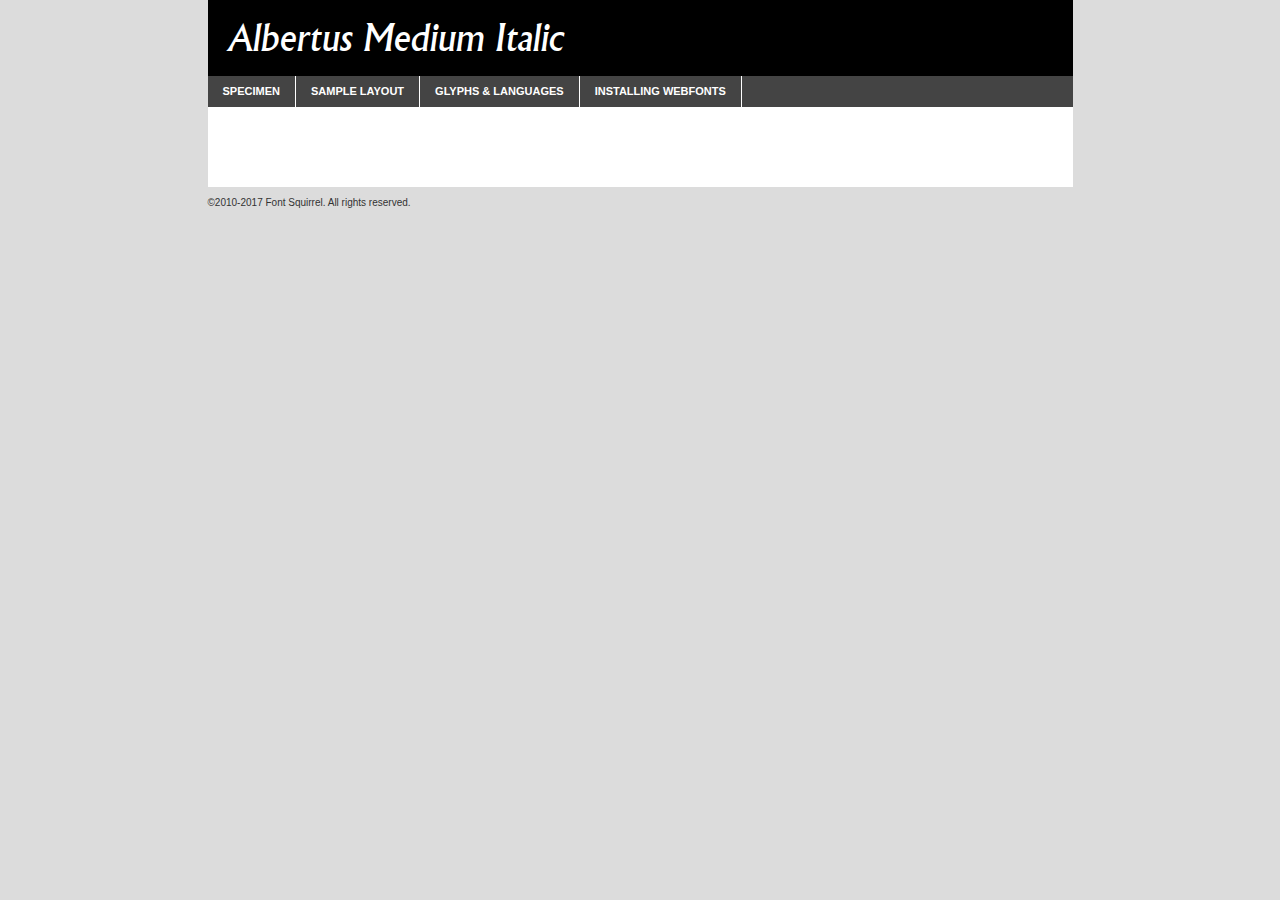
<file: fonts/albertus-medium/albr56w-demo.html>
<!DOCTYPE html PUBLIC "-//W3C//DTD XHTML 1.0 Transitional//EN"
	"http://www.w3.org/TR/xhtml1/DTD/xhtml1-transitional.dtd">

<html xmlns="http://www.w3.org/1999/xhtml" xml:lang="en" lang="en">
<head>
	<meta http-equiv="Content-Type" content="text/html; charset=utf-8" />
	<script src="http://ajax.googleapis.com/ajax/libs/jquery/1.7.2/jquery.min.js" type="text/javascript" charset="utf-8"></script>
	<script type="text/javascript">
	(function($){$.fn.easyTabs=function(option){var param=jQuery.extend({fadeSpeed:"fast",defaultContent:1,activeClass:'active'},option);$(this).each(function(){var thisId="#"+this.id;if(param.defaultContent==''){param.defaultContent=1;}
	if(typeof param.defaultContent=="number")
	{var defaultTab=$(thisId+" .tabs li:eq("+(param.defaultContent-1)+") a").attr('href').substr(1);}else{var defaultTab=param.defaultContent;}
	$(thisId+" .tabs li a").each(function(){var tabToHide=$(this).attr('href').substr(1);$("#"+tabToHide).addClass('easytabs-tab-content');});hideAll();changeContent(defaultTab);function hideAll(){$(thisId+" .easytabs-tab-content").hide();}
	function changeContent(tabId){hideAll();$(thisId+" .tabs li").removeClass(param.activeClass);$(thisId+" .tabs li a[href=#"+tabId+"]").closest('li').addClass(param.activeClass);if(param.fadeSpeed!="none")
	{$(thisId+" #"+tabId).fadeIn(param.fadeSpeed);}else{$(thisId+" #"+tabId).show();}}
	$(thisId+" .tabs li").click(function(){var tabId=$(this).find('a').attr('href').substr(1);changeContent(tabId);return false;});});}})(jQuery);
	</script>
	<link rel="stylesheet" href="specimen_files/specimen_stylesheet.css" type="text/css" charset="utf-8" />
	<link rel="stylesheet" href="stylesheet.css" type="text/css" charset="utf-8" />

	<style type="text/css">
					body{
				font-family: 'albertus_mediumitalic';
							}
		</style>

	<title>Albertus Medium Italic Specimen</title>
	
	
	<script type="text/javascript" charset="utf-8">
		$(document).ready(function() {
			$('#container').easyTabs({defaultContent:1});
		});
	</script>
</head>

<body>
<div id="container">
	<div id="header">
		Albertus Medium Italic	</div>
	<ul class="tabs">
		<li><a href="#specimen">Specimen</a></li>
		<li><a href="#layout">Sample Layout</a></li>
				<li><a href="#glyphs">Glyphs &amp; Languages</a></li>
		<li><a href="#installing">Installing Webfonts</a></li>
		
	</ul>
	
	<div id="main_content">

		
			<div id="specimen">
		
				<div class="section">
					<div class="grid12 firstcol">
						<div class="huge">AaBb</div>
					</div>
				</div>
		
				<div class="section">
					<div class="glyph_range">A&#x200B;B&#x200b;C&#x200b;D&#x200b;E&#x200b;F&#x200b;G&#x200b;H&#x200b;I&#x200b;J&#x200b;K&#x200b;L&#x200b;M&#x200b;N&#x200b;O&#x200b;P&#x200b;Q&#x200b;R&#x200b;S&#x200b;T&#x200b;U&#x200b;V&#x200b;W&#x200b;X&#x200b;Y&#x200b;Z&#x200b;a&#x200b;b&#x200b;c&#x200b;d&#x200b;e&#x200b;f&#x200b;g&#x200b;h&#x200b;i&#x200b;j&#x200b;k&#x200b;l&#x200b;m&#x200b;n&#x200b;o&#x200b;p&#x200b;q&#x200b;r&#x200b;s&#x200b;t&#x200b;u&#x200b;v&#x200b;w&#x200b;x&#x200b;y&#x200b;z&#x200b;1&#x200b;2&#x200b;3&#x200b;4&#x200b;5&#x200b;6&#x200b;7&#x200b;8&#x200b;9&#x200b;0&#x200b;&amp;&#x200b;.&#x200b;,&#x200b;?&#x200b;!&#x200b;&#64;&#x200b;(&#x200b;)&#x200b;#&#x200b;$&#x200b;%&#x200b;*&#x200b;+&#x200b;-&#x200b;=&#x200b;:&#x200b;;</div>
				</div>
				<div class="section">
					<div class="grid12 firstcol">
						<table class="sample_table">
							<tr><td>10</td><td class="size10">abcdefghijklmnopqrstuvwxyzABCDEFGHIJKLMNOPQRSTUVWXYZ0123456789abcdefghijklmnopqrstuvwxyzABCDEFGHIJKLMNOPQRSTUVWXYZ0123456789abcdefghijklmnopqrstuvwxyzABCDEFGHIJKLMNOPQRSTUVWXYZ</td></tr>
							<tr><td>11</td><td class="size11">abcdefghijklmnopqrstuvwxyzABCDEFGHIJKLMNOPQRSTUVWXYZ0123456789abcdefghijklmnopqrstuvwxyzABCDEFGHIJKLMNOPQRSTUVWXYZ0123456789abcdefghijklmnopqrstuvwxyzABCDEFGHIJKLMNOPQRSTUVWXYZ</td></tr>
							<tr><td>12</td><td class="size12">abcdefghijklmnopqrstuvwxyzABCDEFGHIJKLMNOPQRSTUVWXYZ0123456789abcdefghijklmnopqrstuvwxyzABCDEFGHIJKLMNOPQRSTUVWXYZ0123456789abcdefghijklmnopqrstuvwxyzABCDEFGHIJKLMNOPQRSTUVWXYZ</td></tr>
							<tr><td>13</td><td class="size13">abcdefghijklmnopqrstuvwxyzABCDEFGHIJKLMNOPQRSTUVWXYZ0123456789abcdefghijklmnopqrstuvwxyzABCDEFGHIJKLMNOPQRSTUVWXYZ0123456789abcdefghijklmnopqrstuvwxyzABCDEFGHIJKLMNOPQRSTUVWXYZ</td></tr>
							<tr><td>14</td><td class="size14">abcdefghijklmnopqrstuvwxyzABCDEFGHIJKLMNOPQRSTUVWXYZ0123456789abcdefghijklmnopqrstuvwxyzABCDEFGHIJKLMNOPQRSTUVWXYZ0123456789abcdefghijklmnopqrstuvwxyzABCDEFGHIJKLMNOPQRSTUVWXYZ</td></tr>
							<tr><td>16</td><td class="size16">abcdefghijklmnopqrstuvwxyzABCDEFGHIJKLMNOPQRSTUVWXYZ0123456789abcdefghijklmnopqrstuvwxyzABCDEFGHIJKLMNOPQRSTUVWXYZ</td></tr>
							<tr><td>18</td><td class="size18">abcdefghijklmnopqrstuvwxyzABCDEFGHIJKLMNOPQRSTUVWXYZ0123456789abcdefghijklmnopqrstuvwxyzABCDEFGHIJKLMNOPQRSTUVWXYZ</td></tr>
							<tr><td>20</td><td class="size20">abcdefghijklmnopqrstuvwxyzABCDEFGHIJKLMNOPQRSTUVWXYZ0123456789abcdefghijklmnopqrstuvwxyzABCDEFGHIJKLMNOPQRSTUVWXYZ</td></tr>
							<tr><td>24</td><td class="size24">abcdefghijklmnopqrstuvwxyzABCDEFGHIJKLMNOPQRSTUVWXYZ0123456789abcdefghijklmnopqrstuvwxyzABCDEFGHIJKLMNOPQRSTUVWXYZ</td></tr>
							<tr><td>30</td><td class="size30">abcdefghijklmnopqrstuvwxyzABCDEFGHIJKLMNOPQRSTUVWXYZ0123456789abcdefghijklmnopqrstuvwxyzABCDEFGHIJKLMNOPQRSTUVWXYZ</td></tr>
							<tr><td>36</td><td class="size36">abcdefghijklmnopqrstuvwxyzABCDEFGHIJKLMNOPQRSTUVWXYZ0123456789abcdefghijklmnopqrstuvwxyzABCDEFGHIJKLMNOPQRSTUVWXYZ</td></tr>
							<tr><td>48</td><td class="size48">abcdefghijklmnopqrstuvwxyzABCDEFGHIJKLMNOPQRSTUVWXYZ0123456789abcdefghijklmnopqrstuvwxyzABCDEFGHIJKLMNOPQRSTUVWXYZ</td></tr>
							<tr><td>60</td><td class="size60">abcdefghijklmnopqrstuvwxyzABCDEFGHIJKLMNOPQRSTUVWXYZ0123456789abcdefghijklmnopqrstuvwxyzABCDEFGHIJKLMNOPQRSTUVWXYZ</td></tr>
							<tr><td>72</td><td class="size72">abcdefghijklmnopqrstuvwxyzABCDEFGHIJKLMNOPQRSTUVWXYZ0123456789abcdefghijklmnopqrstuvwxyzABCDEFGHIJKLMNOPQRSTUVWXYZ</td></tr>
							<tr><td>90</td><td class="size90">abcdefghijklmnopqrstuvwxyzABCDEFGHIJKLMNOPQRSTUVWXYZ0123456789abcdefghijklmnopqrstuvwxyzABCDEFGHIJKLMNOPQRSTUVWXYZ</td></tr>
						</table>
				
					</div>
			
				</div>
		
		
		
								<div class="section" id="bodycomparison">


										<div id="xheight">
				<div class="fontbody">&#x25FC;&#x25FC;&#x25FC;&#x25FC;&#x25FC;&#x25FC;&#x25FC;&#x25FC;&#x25FC;&#x25FC;&#x25FC;&#x25FC;&#x25FC;&#x25FC;&#x25FC;&#x25FC;&#x25FC;&#x25FC;&#x25FC;&#x25FC;&#x25FC;&#x25FC;&#x25FC;&#x25FC;&#x25FC;&#x25FC;&#x25FC;&#x25FC;&#x25FC;&#x25FC;&#x25FC;&#x25FC;&#x25FC;&#x25FC;&#x25FC;&#x25FC;&#x25FC;&#x25FC;&#x25FC;&#x25FC;&#x25FC;&#x25FC;&#x25FC;&#x25FC;&#x25FC;&#x25FC;&#x25FC;&#x25FC;&#x25FC;&#x25FC;&#x25FC;&#x25FC;&#x25FC;&#x25FC;&#x25FC;&#x25FC;&#x25FC;&#x25FC;&#x25FC;&#x25FC;&#x25FC;&#x25FC;&#x25FC;&#x25FC;&#x25FC;&#x25FC;&#x25FC;&#x25FC;&#x25FC;&#x25FC;&#x25FC;&#x25FC;&#x25FC;&#x25FC;&#x25FC;&#x25FC;&#x25FC;&#x25FC;&#x25FC;&#x25FC;&#x25FC;&#x25FC;&#x25FC;&#x25FC;&#x25FC;&#x25FC;&#x25FC;&#x25FC;&#x25FC;&#x25FC;&#x25FC;&#x25FC;&#x25FC;&#x25FC;&#x25FC;&#x25FC;&#x25FC;&#x25FC;&#x25FC;body</div><div class="arialbody">body</div><div class="verdanabody">body</div><div class="georgiabody">body</div></div>
										<div class="fontbody" style="z-index:1">
											body<span>Albertus Medium Italic</span>
										</div>
										<div class="arialbody" style="z-index:1">
											body<span>Arial</span>
										</div>
										<div class="verdanabody" style="z-index:1">
											body<span>Verdana</span>
										</div>
										<div class="georgiabody" style="z-index:1">
											body<span>Georgia</span>
										</div>



								</div>
		
		
				<div class="section psample psample_row1" id="">
					
					<div class="grid2 firstcol">
						<p class="size10"><span>10.</span>Aenean lacinia bibendum nulla sed consectetur. Fusce dapibus, tellus ac cursus commodo, tortor mauris condimentum nibh, ut fermentum massa justo sit amet risus. Nullam id dolor id nibh ultricies vehicula ut id elit. Cum sociis natoque penatibus et magnis dis parturient montes, nascetur ridiculus mus. Nulla vitae elit libero, a pharetra augue.</p>
			
					</div>
					<div class="grid3">
						<p class="size11"><span>11.</span>Aenean lacinia bibendum nulla sed consectetur. Fusce dapibus, tellus ac cursus commodo, tortor mauris condimentum nibh, ut fermentum massa justo sit amet risus. Nullam id dolor id nibh ultricies vehicula ut id elit. Cum sociis natoque penatibus et magnis dis parturient montes, nascetur ridiculus mus. Nulla vitae elit libero, a pharetra augue.</p>
			
					</div>
					<div class="grid3">
						<p class="size12"><span>12.</span>Aenean lacinia bibendum nulla sed consectetur. Fusce dapibus, tellus ac cursus commodo, tortor mauris condimentum nibh, ut fermentum massa justo sit amet risus. Nullam id dolor id nibh ultricies vehicula ut id elit. Cum sociis natoque penatibus et magnis dis parturient montes, nascetur ridiculus mus. Nulla vitae elit libero, a pharetra augue.</p>
			
					</div>
					<div class="grid4">
						<p class="size13"><span>13.</span>Aenean lacinia bibendum nulla sed consectetur. Fusce dapibus, tellus ac cursus commodo, tortor mauris condimentum nibh, ut fermentum massa justo sit amet risus. Nullam id dolor id nibh ultricies vehicula ut id elit. Cum sociis natoque penatibus et magnis dis parturient montes, nascetur ridiculus mus. Nulla vitae elit libero, a pharetra augue.</p>
			
					</div>
					<div class="white_blend"></div>
					
				</div>
				<div class="section psample psample_row2" id="">
					<div class="grid3 firstcol">
						<p class="size14"><span>14.</span>Aenean lacinia bibendum nulla sed consectetur. Fusce dapibus, tellus ac cursus commodo, tortor mauris condimentum nibh, ut fermentum massa justo sit amet risus. Nullam id dolor id nibh ultricies vehicula ut id elit. Cum sociis natoque penatibus et magnis dis parturient montes, nascetur ridiculus mus. Nulla vitae elit libero, a pharetra augue.</p>
			
					</div>
					<div class="grid4">
						<p class="size16"><span>16.</span>Aenean lacinia bibendum nulla sed consectetur. Fusce dapibus, tellus ac cursus commodo, tortor mauris condimentum nibh, ut fermentum massa justo sit amet risus. Nullam id dolor id nibh ultricies vehicula ut id elit. Cum sociis natoque penatibus et magnis dis parturient montes, nascetur ridiculus mus. Nulla vitae elit libero, a pharetra augue.</p>
			
					</div>
					<div class="grid5">
						<p class="size18"><span>18.</span>Aenean lacinia bibendum nulla sed consectetur. Fusce dapibus, tellus ac cursus commodo, tortor mauris condimentum nibh, ut fermentum massa justo sit amet risus. Nullam id dolor id nibh ultricies vehicula ut id elit. Cum sociis natoque penatibus et magnis dis parturient montes, nascetur ridiculus mus. Nulla vitae elit libero, a pharetra augue.</p>
			
					</div>

					<div class="white_blend"></div>

				</div>
				
				<div class="section psample psample_row3" id="">
					<div class="grid5 firstcol">
						<p class="size20"><span>20.</span>Aenean lacinia bibendum nulla sed consectetur. Fusce dapibus, tellus ac cursus commodo, tortor mauris condimentum nibh, ut fermentum massa justo sit amet risus. Nullam id dolor id nibh ultricies vehicula ut id elit. Cum sociis natoque penatibus et magnis dis parturient montes, nascetur ridiculus mus. Nulla vitae elit libero, a pharetra augue.</p>
					</div>
					<div class="grid7">
						<p class="size24"><span>24.</span>Aenean lacinia bibendum nulla sed consectetur. Fusce dapibus, tellus ac cursus commodo, tortor mauris condimentum nibh, ut fermentum massa justo sit amet risus. Nullam id dolor id nibh ultricies vehicula ut id elit. Cum sociis natoque penatibus et magnis dis parturient montes, nascetur ridiculus mus. Nulla vitae elit libero, a pharetra augue.</p>
					</div>
					
					<div class="white_blend"></div>
					
				</div>
				
				<div class="section psample psample_row4" id="">
					<div class="grid12 firstcol">
						<p class="size30"><span>30.</span>Aenean lacinia bibendum nulla sed consectetur. Fusce dapibus, tellus ac cursus commodo, tortor mauris condimentum nibh, ut fermentum massa justo sit amet risus. Nullam id dolor id nibh ultricies vehicula ut id elit. Cum sociis natoque penatibus et magnis dis parturient montes, nascetur ridiculus mus. Nulla vitae elit libero, a pharetra augue.</p>
					</div>
					<div class="white_blend"></div>
					
				</div>
				
				
				
				<div class="section psample psample_row1 fullreverse">
					<div class="grid2 firstcol">
						<p class="size10"><span>10.</span>Aenean lacinia bibendum nulla sed consectetur. Fusce dapibus, tellus ac cursus commodo, tortor mauris condimentum nibh, ut fermentum massa justo sit amet risus. Nullam id dolor id nibh ultricies vehicula ut id elit. Cum sociis natoque penatibus et magnis dis parturient montes, nascetur ridiculus mus. Nulla vitae elit libero, a pharetra augue.</p>
			
					</div>
					<div class="grid3">
						<p class="size11"><span>11.</span>Aenean lacinia bibendum nulla sed consectetur. Fusce dapibus, tellus ac cursus commodo, tortor mauris condimentum nibh, ut fermentum massa justo sit amet risus. Nullam id dolor id nibh ultricies vehicula ut id elit. Cum sociis natoque penatibus et magnis dis parturient montes, nascetur ridiculus mus. Nulla vitae elit libero, a pharetra augue.</p>
			
					</div>
					<div class="grid3">
						<p class="size12"><span>12.</span>Aenean lacinia bibendum nulla sed consectetur. Fusce dapibus, tellus ac cursus commodo, tortor mauris condimentum nibh, ut fermentum massa justo sit amet risus. Nullam id dolor id nibh ultricies vehicula ut id elit. Cum sociis natoque penatibus et magnis dis parturient montes, nascetur ridiculus mus. Nulla vitae elit libero, a pharetra augue.</p>
			
					</div>
					<div class="grid4">
						<p class="size13"><span>13.</span>Aenean lacinia bibendum nulla sed consectetur. Fusce dapibus, tellus ac cursus commodo, tortor mauris condimentum nibh, ut fermentum massa justo sit amet risus. Nullam id dolor id nibh ultricies vehicula ut id elit. Cum sociis natoque penatibus et magnis dis parturient montes, nascetur ridiculus mus. Nulla vitae elit libero, a pharetra augue.</p>
			
					</div>
					<div class="black_blend"></div>
					
				</div>
				
				<div class="section psample psample_row2 fullreverse">
					<div class="grid3 firstcol">
						<p class="size14"><span>14.</span>Aenean lacinia bibendum nulla sed consectetur. Fusce dapibus, tellus ac cursus commodo, tortor mauris condimentum nibh, ut fermentum massa justo sit amet risus. Nullam id dolor id nibh ultricies vehicula ut id elit. Cum sociis natoque penatibus et magnis dis parturient montes, nascetur ridiculus mus. Nulla vitae elit libero, a pharetra augue.</p>
			
					</div>
					<div class="grid4">
						<p class="size16"><span>16.</span>Aenean lacinia bibendum nulla sed consectetur. Fusce dapibus, tellus ac cursus commodo, tortor mauris condimentum nibh, ut fermentum massa justo sit amet risus. Nullam id dolor id nibh ultricies vehicula ut id elit. Cum sociis natoque penatibus et magnis dis parturient montes, nascetur ridiculus mus. Nulla vitae elit libero, a pharetra augue.</p>
			
					</div>
					<div class="grid5">
						<p class="size18"><span>18.</span>Aenean lacinia bibendum nulla sed consectetur. Fusce dapibus, tellus ac cursus commodo, tortor mauris condimentum nibh, ut fermentum massa justo sit amet risus. Nullam id dolor id nibh ultricies vehicula ut id elit. Cum sociis natoque penatibus et magnis dis parturient montes, nascetur ridiculus mus. Nulla vitae elit libero, a pharetra augue.</p>
			
					</div>
					<div class="black_blend"></div>

				</div>
				
				<div class="section psample fullreverse psample_row3" id="">
					<div class="grid5 firstcol">
						<p class="size20"><span>20.</span>Aenean lacinia bibendum nulla sed consectetur. Fusce dapibus, tellus ac cursus commodo, tortor mauris condimentum nibh, ut fermentum massa justo sit amet risus. Nullam id dolor id nibh ultricies vehicula ut id elit. Cum sociis natoque penatibus et magnis dis parturient montes, nascetur ridiculus mus. Nulla vitae elit libero, a pharetra augue.</p>
					</div>
					<div class="grid7">
						<p class="size24"><span>24.</span>Aenean lacinia bibendum nulla sed consectetur. Fusce dapibus, tellus ac cursus commodo, tortor mauris condimentum nibh, ut fermentum massa justo sit amet risus. Nullam id dolor id nibh ultricies vehicula ut id elit. Cum sociis natoque penatibus et magnis dis parturient montes, nascetur ridiculus mus. Nulla vitae elit libero, a pharetra augue.</p>
					</div>
					
					<div class="black_blend"></div>
					
				</div>
				
				<div class="section psample fullreverse psample_row4" id="" style="border-bottom: 20px #000 solid;">
					<div class="grid12 firstcol">
						<p class="size30"><span>30.</span>Aenean lacinia bibendum nulla sed consectetur. Fusce dapibus, tellus ac cursus commodo, tortor mauris condimentum nibh, ut fermentum massa justo sit amet risus. Nullam id dolor id nibh ultricies vehicula ut id elit. Cum sociis natoque penatibus et magnis dis parturient montes, nascetur ridiculus mus. Nulla vitae elit libero, a pharetra augue.</p>
					</div>
					<div class="black_blend"></div>
					
				</div>
				
				
				
				
			</div>
			
			<div id="layout">
				
				<div class="section">
					
					<div class="grid12 firstcol">
						<h1>Lorem Ipsum Dolor</h1>
						<h2>Etiam porta sem malesuada magna mollis euismod</h2>
						
						<p class="byline">By <a href="#link">Aenean Lacinia</a></p>
					</div>
				</div>
				<div class="section">
					<div class="grid8 firstcol">
						<p class="large">Donec sed odio dui. Morbi leo risus, porta ac consectetur ac, vestibulum at eros. Fusce dapibus, tellus ac cursus commodo, tortor mauris condimentum nibh, ut fermentum massa justo sit amet risus. </p>

						
						<h3>Pellentesque ornare sem</h3>

						<p>Maecenas sed diam eget risus varius blandit sit amet non magna. Maecenas faucibus mollis interdum. Donec ullamcorper nulla non metus auctor fringilla. Nullam id dolor id nibh ultricies vehicula ut id elit. Nullam id dolor id nibh ultricies vehicula ut id elit. </p>

						<p>Aenean eu leo quam. Pellentesque ornare sem lacinia quam venenatis vestibulum. Lorem ipsum dolor sit amet, consectetur adipiscing elit. Cum sociis natoque penatibus et magnis dis parturient montes, nascetur ridiculus mus. </p>

						<p>Nulla vitae elit libero, a pharetra augue. Praesent commodo cursus magna, vel scelerisque nisl consectetur et. Aenean lacinia bibendum nulla sed consectetur. </p>

						<p>Nullam quis risus eget urna mollis ornare vel eu leo. Nullam quis risus eget urna mollis ornare vel eu leo. Maecenas sed diam eget risus varius blandit sit amet non magna. Donec ullamcorper nulla non metus auctor fringilla. </p>

						<h3>Cras mattis consectetur</h3>

						<p>Aenean eu leo quam. Pellentesque ornare sem lacinia quam venenatis vestibulum. Aenean lacinia bibendum nulla sed consectetur. Integer posuere erat a ante venenatis dapibus posuere velit aliquet. Cras mattis consectetur purus sit amet fermentum. </p>

						<p>Nullam id dolor id nibh ultricies vehicula ut id elit. Nullam quis risus eget urna mollis ornare vel eu leo. Cras mattis consectetur purus sit amet fermentum.</p>
					</div>
					
					<div class="grid4 sidebar">
						
						<div class="box reverse">
							<p class="last">Nullam quis risus eget urna mollis ornare vel eu leo. Donec ullamcorper nulla non metus auctor fringilla. Cras mattis consectetur purus sit amet fermentum. Sed posuere consectetur est at lobortis. Lorem ipsum dolor sit amet, consectetur adipiscing elit. </p>
						</div>
						
						<p class="caption">Maecenas sed diam eget risus varius.</p>

						<p>Vestibulum id ligula porta felis euismod semper. Integer posuere erat a ante venenatis dapibus posuere velit aliquet. Vestibulum id ligula porta felis euismod semper. Sed posuere consectetur est at lobortis. Maecenas sed diam eget risus varius blandit sit amet non magna. Fusce dapibus, tellus ac cursus commodo, tortor mauris condimentum nibh, ut fermentum massa justo sit amet risus. </p>

					

						<p>Duis mollis, est non commodo luctus, nisi erat porttitor ligula, eget lacinia odio sem nec elit. Aenean lacinia bibendum nulla sed consectetur. Vivamus sagittis lacus vel augue laoreet rutrum faucibus dolor auctor. Aenean lacinia bibendum nulla sed consectetur. Nullam quis risus eget urna mollis ornare vel eu leo. </p>

						<p>Praesent commodo cursus magna, vel scelerisque nisl consectetur et. Donec ullamcorper nulla non metus auctor fringilla. Maecenas faucibus mollis interdum. Fusce dapibus, tellus ac cursus commodo, tortor mauris condimentum nibh, ut fermentum massa justo sit amet risus. </p>

					</div>
				</div>
				
			</div>


			



		<div id="glyphs">
			<div class="section">
				<div class="grid12 firstcol">
			
				<h1>Language Support</h1>
				<p>The subset of Albertus Medium Italic in this kit supports the following languages:<br />
			
					English, Arrernte, Bislama, Cebuano, Fijian, Gilbertese, Hmong, Ibanag, Iloko_ilokano, Interglossa_glosa, Interlingua, Lojban, Norfolk_pitcairnese, Oromo, Rotokas, Seychelles_creole, Shona, Somali, Southern_ndebele, Swahili, Swati_swazi, Tok_pisin, Warlpiri, Xhosa, Zulu, Latinbasic, Ubasic, Demo				</p>
				<h1>Glyph Chart</h1>
				<p>The subset of Albertus Medium Italic in this kit includes all the glyphs listed below. Unicode entities are included above each glyph to help you insert individual characters into your layout.</p>
				<div id="glyph_chart">
			
																				 <div><p>&amp;#32;</p>&#32;</div>
																				 <div><p>&amp;#33;</p>&#33;</div>
																				 <div><p>&amp;#34;</p>&#34;</div>
																				 <div><p>&amp;#35;</p>&#35;</div>
																				 <div><p>&amp;#36;</p>&#36;</div>
																				 <div><p>&amp;#37;</p>&#37;</div>
																				 <div><p>&amp;#38;</p>&#38;</div>
																				 <div><p>&amp;#39;</p>&#39;</div>
																				 <div><p>&amp;#40;</p>&#40;</div>
																				 <div><p>&amp;#41;</p>&#41;</div>
																				 <div><p>&amp;#42;</p>&#42;</div>
																				 <div><p>&amp;#43;</p>&#43;</div>
																				 <div><p>&amp;#44;</p>&#44;</div>
																				 <div><p>&amp;#45;</p>&#45;</div>
																				 <div><p>&amp;#46;</p>&#46;</div>
																				 <div><p>&amp;#47;</p>&#47;</div>
																				 <div><p>&amp;#48;</p>&#48;</div>
																				 <div><p>&amp;#49;</p>&#49;</div>
																				 <div><p>&amp;#50;</p>&#50;</div>
																				 <div><p>&amp;#51;</p>&#51;</div>
																				 <div><p>&amp;#52;</p>&#52;</div>
																				 <div><p>&amp;#53;</p>&#53;</div>
																				 <div><p>&amp;#54;</p>&#54;</div>
																				 <div><p>&amp;#55;</p>&#55;</div>
																				 <div><p>&amp;#56;</p>&#56;</div>
																				 <div><p>&amp;#57;</p>&#57;</div>
																				 <div><p>&amp;#58;</p>&#58;</div>
																				 <div><p>&amp;#59;</p>&#59;</div>
																				 <div><p>&amp;#60;</p>&#60;</div>
																				 <div><p>&amp;#61;</p>&#61;</div>
																				 <div><p>&amp;#62;</p>&#62;</div>
																				 <div><p>&amp;#63;</p>&#63;</div>
																				 <div><p>&amp;#64;</p>&#64;</div>
																				 <div><p>&amp;#65;</p>&#65;</div>
																				 <div><p>&amp;#66;</p>&#66;</div>
																				 <div><p>&amp;#67;</p>&#67;</div>
																				 <div><p>&amp;#68;</p>&#68;</div>
																				 <div><p>&amp;#69;</p>&#69;</div>
																				 <div><p>&amp;#70;</p>&#70;</div>
																				 <div><p>&amp;#71;</p>&#71;</div>
																				 <div><p>&amp;#72;</p>&#72;</div>
																				 <div><p>&amp;#73;</p>&#73;</div>
																				 <div><p>&amp;#74;</p>&#74;</div>
																				 <div><p>&amp;#75;</p>&#75;</div>
																				 <div><p>&amp;#76;</p>&#76;</div>
																				 <div><p>&amp;#77;</p>&#77;</div>
																				 <div><p>&amp;#78;</p>&#78;</div>
																				 <div><p>&amp;#79;</p>&#79;</div>
																				 <div><p>&amp;#80;</p>&#80;</div>
																				 <div><p>&amp;#81;</p>&#81;</div>
																				 <div><p>&amp;#82;</p>&#82;</div>
																				 <div><p>&amp;#83;</p>&#83;</div>
																				 <div><p>&amp;#84;</p>&#84;</div>
																				 <div><p>&amp;#85;</p>&#85;</div>
																				 <div><p>&amp;#86;</p>&#86;</div>
																				 <div><p>&amp;#87;</p>&#87;</div>
																				 <div><p>&amp;#88;</p>&#88;</div>
																				 <div><p>&amp;#89;</p>&#89;</div>
																				 <div><p>&amp;#90;</p>&#90;</div>
																				 <div><p>&amp;#91;</p>&#91;</div>
																				 <div><p>&amp;#92;</p>&#92;</div>
																				 <div><p>&amp;#93;</p>&#93;</div>
																				 <div><p>&amp;#94;</p>&#94;</div>
																				 <div><p>&amp;#95;</p>&#95;</div>
																				 <div><p>&amp;#96;</p>&#96;</div>
																				 <div><p>&amp;#97;</p>&#97;</div>
																				 <div><p>&amp;#98;</p>&#98;</div>
																				 <div><p>&amp;#99;</p>&#99;</div>
																				 <div><p>&amp;#100;</p>&#100;</div>
																				 <div><p>&amp;#101;</p>&#101;</div>
																				 <div><p>&amp;#102;</p>&#102;</div>
																				 <div><p>&amp;#103;</p>&#103;</div>
																				 <div><p>&amp;#104;</p>&#104;</div>
																				 <div><p>&amp;#105;</p>&#105;</div>
																				 <div><p>&amp;#106;</p>&#106;</div>
																				 <div><p>&amp;#107;</p>&#107;</div>
																				 <div><p>&amp;#108;</p>&#108;</div>
																				 <div><p>&amp;#109;</p>&#109;</div>
																				 <div><p>&amp;#110;</p>&#110;</div>
																				 <div><p>&amp;#111;</p>&#111;</div>
																				 <div><p>&amp;#112;</p>&#112;</div>
																				 <div><p>&amp;#113;</p>&#113;</div>
																				 <div><p>&amp;#114;</p>&#114;</div>
																				 <div><p>&amp;#115;</p>&#115;</div>
																				 <div><p>&amp;#116;</p>&#116;</div>
																				 <div><p>&amp;#117;</p>&#117;</div>
																				 <div><p>&amp;#118;</p>&#118;</div>
																				 <div><p>&amp;#119;</p>&#119;</div>
																				 <div><p>&amp;#120;</p>&#120;</div>
																				 <div><p>&amp;#121;</p>&#121;</div>
																				 <div><p>&amp;#122;</p>&#122;</div>
																				 <div><p>&amp;#123;</p>&#123;</div>
																				 <div><p>&amp;#124;</p>&#124;</div>
																				 <div><p>&amp;#125;</p>&#125;</div>
																				 <div><p>&amp;#126;</p>&#126;</div>
																				 <div><p>&amp;#160;</p>&#160;</div>
																				 <div><p>&amp;#161;</p>&#161;</div>
																				 <div><p>&amp;#162;</p>&#162;</div>
																				 <div><p>&amp;#163;</p>&#163;</div>
																				 <div><p>&amp;#164;</p>&#164;</div>
																				 <div><p>&amp;#165;</p>&#165;</div>
																				 <div><p>&amp;#166;</p>&#166;</div>
																				 <div><p>&amp;#167;</p>&#167;</div>
																				 <div><p>&amp;#168;</p>&#168;</div>
																				 <div><p>&amp;#170;</p>&#170;</div>
																				 <div><p>&amp;#171;</p>&#171;</div>
																				 <div><p>&amp;#172;</p>&#172;</div>
																				 <div><p>&amp;#173;</p>&#173;</div>
																				 <div><p>&amp;#175;</p>&#175;</div>
																				 <div><p>&amp;#176;</p>&#176;</div>
																				 <div><p>&amp;#177;</p>&#177;</div>
																				 <div><p>&amp;#178;</p>&#178;</div>
																				 <div><p>&amp;#179;</p>&#179;</div>
																				 <div><p>&amp;#180;</p>&#180;</div>
																				 <div><p>&amp;#181;</p>&#181;</div>
																				 <div><p>&amp;#182;</p>&#182;</div>
																				 <div><p>&amp;#183;</p>&#183;</div>
																				 <div><p>&amp;#184;</p>&#184;</div>
																				 <div><p>&amp;#185;</p>&#185;</div>
																				 <div><p>&amp;#186;</p>&#186;</div>
																				 <div><p>&amp;#187;</p>&#187;</div>
																				 <div><p>&amp;#191;</p>&#191;</div>
																				 <div><p>&amp;#198;</p>&#198;</div>
																				 <div><p>&amp;#208;</p>&#208;</div>
																				 <div><p>&amp;#215;</p>&#215;</div>
																				 <div><p>&amp;#216;</p>&#216;</div>
																				 <div><p>&amp;#222;</p>&#222;</div>
																				 <div><p>&amp;#223;</p>&#223;</div>
																				 <div><p>&amp;#230;</p>&#230;</div>
																				 <div><p>&amp;#240;</p>&#240;</div>
																				 <div><p>&amp;#247;</p>&#247;</div>
																				 <div><p>&amp;#248;</p>&#248;</div>
																				 <div><p>&amp;#254;</p>&#254;</div>
																				 <div><p>&amp;#272;</p>&#272;</div>
																				 <div><p>&amp;#273;</p>&#273;</div>
																				 <div><p>&amp;#305;</p>&#305;</div>
																				 <div><p>&amp;#321;</p>&#321;</div>
																				 <div><p>&amp;#322;</p>&#322;</div>
																				 <div><p>&amp;#338;</p>&#338;</div>
																				 <div><p>&amp;#339;</p>&#339;</div>
																				 <div><p>&amp;#402;</p>&#402;</div>
																				 <div><p>&amp;#710;</p>&#710;</div>
																				 <div><p>&amp;#711;</p>&#711;</div>
																				 <div><p>&amp;#713;</p>&#713;</div>
																				 <div><p>&amp;#728;</p>&#728;</div>
																				 <div><p>&amp;#729;</p>&#729;</div>
																				 <div><p>&amp;#730;</p>&#730;</div>
																				 <div><p>&amp;#731;</p>&#731;</div>
																				 <div><p>&amp;#732;</p>&#732;</div>
																				 <div><p>&amp;#733;</p>&#733;</div>
																				 <div><p>&amp;#960;</p>&#960;</div>
																				 <div><p>&amp;#8211;</p>&#8211;</div>
																				 <div><p>&amp;#8212;</p>&#8212;</div>
																				 <div><p>&amp;#8216;</p>&#8216;</div>
																				 <div><p>&amp;#8217;</p>&#8217;</div>
																				 <div><p>&amp;#8218;</p>&#8218;</div>
																				 <div><p>&amp;#8220;</p>&#8220;</div>
																				 <div><p>&amp;#8221;</p>&#8221;</div>
																				 <div><p>&amp;#8222;</p>&#8222;</div>
																				 <div><p>&amp;#8224;</p>&#8224;</div>
																				 <div><p>&amp;#8225;</p>&#8225;</div>
																				 <div><p>&amp;#8226;</p>&#8226;</div>
																				 <div><p>&amp;#8230;</p>&#8230;</div>
																				 <div><p>&amp;#8240;</p>&#8240;</div>
																				 <div><p>&amp;#8249;</p>&#8249;</div>
																				 <div><p>&amp;#8250;</p>&#8250;</div>
																				 <div><p>&amp;#8260;</p>&#8260;</div>
																				 <div><p>&amp;#8308;</p>&#8308;</div>
																				 <div><p>&amp;#8364;</p>&#8364;</div>
																				 <div><p>&amp;#8486;</p>&#8486;</div>
																				 <div><p>&amp;#8706;</p>&#8706;</div>
																				 <div><p>&amp;#8710;</p>&#8710;</div>
																				 <div><p>&amp;#8719;</p>&#8719;</div>
																				 <div><p>&amp;#8721;</p>&#8721;</div>
																				 <div><p>&amp;#8722;</p>&#8722;</div>
																				 <div><p>&amp;#8725;</p>&#8725;</div>
																				 <div><p>&amp;#8729;</p>&#8729;</div>
																				 <div><p>&amp;#8730;</p>&#8730;</div>
																				 <div><p>&amp;#8734;</p>&#8734;</div>
																				 <div><p>&amp;#8747;</p>&#8747;</div>
																				 <div><p>&amp;#8776;</p>&#8776;</div>
																				 <div><p>&amp;#8800;</p>&#8800;</div>
																				 <div><p>&amp;#8804;</p>&#8804;</div>
																				 <div><p>&amp;#8805;</p>&#8805;</div>
																				 <div><p>&amp;#9674;</p>&#9674;</div>
																				 <div><p>&amp;#9724;</p>&#9724;</div>
																				 <div><p>&amp;#61421;</p>&#61421;</div>
																				 <div><p>&amp;#61422;</p>&#61422;</div>
																				 <div><p>&amp;#61423;</p>&#61423;</div>
																				 <div><p>&amp;#61424;</p>&#61424;</div>
																				 <div><p>&amp;#61425;</p>&#61425;</div>
																				 <div><p>&amp;#61426;</p>&#61426;</div>
																				 <div><p>&amp;#61427;</p>&#61427;</div>
																				 <div><p>&amp;#61428;</p>&#61428;</div>
																				 <div><p>&amp;#61429;</p>&#61429;</div>
																				 <div><p>&amp;#61430;</p>&#61430;</div>
																				 <div><p>&amp;#61431;</p>&#61431;</div>
																				 <div><p>&amp;#61432;</p>&#61432;</div>
																				 <div><p>&amp;#61433;</p>&#61433;</div>
																				 <div><p>&amp;#61441;</p>&#61441;</div>
																				 <div><p>&amp;#61442;</p>&#61442;</div>
																				 <div><p>&amp;#64257;</p>&#64257;</div>
																				 <div><p>&amp;#64258;</p>&#64258;</div>
																																																																																																																																																																																																																																																																																																																																																																																																																																																																																																								</div>	
				</div>
		
		
			</div>
		</div>
		
		
		<div id="specs">
			
		</div>
	
		<div id="installing">
			<div class="section">
				<div class="grid7 firstcol">
					<h1>Installing Webfonts</h1>
					
					<p>Webfonts are supported by all major browser platforms but not all in the same way. There are currently four different font formats that must be included in order to target all browsers. This includes TTF, WOFF, EOT and SVG.</p>
					
					<h2>1. Upload your webfonts</h2>
					<p>You must upload your webfont kit to your website. They should be in or near the same directory as your CSS files.</p>
					
					<h2>2. Include the webfont stylesheet</h2>
					<p>A special CSS @font-face declaration helps the various browsers select the appropriate font it needs without causing you a bunch of headaches. Learn more about this syntax by reading the <a href="https://www.fontspring.com/blog/further-hardening-of-the-bulletproof-syntax">Fontspring blog post</a> about it. The code for it is as follows:</p>


<code>
@font-face{ 
	font-family: 'MyWebFont';
	src: url('WebFont.eot');
	src: url('WebFont.eot?#iefix') format('embedded-opentype'),
	     url('WebFont.woff') format('woff'),
	     url('WebFont.ttf') format('truetype'),
	     url('WebFont.svg#webfont') format('svg');
}
</code>

	<p>We've already gone ahead and generated the code for you. All you have to do is link to the stylesheet in your HTML, like this:</p>
	<code>&lt;link rel=&quot;stylesheet&quot; href=&quot;stylesheet.css&quot; type=&quot;text/css&quot; charset=&quot;utf-8&quot; /&gt;</code>

					<h2>3. Modify your own stylesheet</h2>
					<p>To take advantage of your new fonts, you must tell your stylesheet to use them. Look at the original @font-face declaration above and find the property called "font-family." The name linked there will be what you use to reference the font. Prepend that webfont name to the font stack in the "font-family" property, inside the selector you want to change. For example:</p>
<code>p { font-family: 'WebFont', Arial, sans-serif; }</code>

<h2>4. Test</h2>
<p>Getting webfonts to work cross-browser <em>can</em> be tricky. Use the information in the sidebar to help you if you find that fonts aren't loading in a particular browser.</p>
				</div>
				
				<div class="grid5 sidebar">
					<div class="box">
						<h2>Troubleshooting<br />Font-Face Problems</h2>
						<p>Having trouble getting your webfonts to load in your new website? Here are some tips to sort out what might be the problem.</p>

						<h3>Fonts not showing in any browser</h3>

						<p>This sounds like you need to work on the plumbing. You either did not upload the fonts to the correct directory, or you did not link the fonts properly in the CSS. If you've confirmed that all this is correct and you still have a problem, take a look at your .htaccess file and see if requests are getting intercepted.</p>

						<h3>Fonts not loading in iPhone or iPad</h3>

						<p>The most common problem here is that you are serving the fonts from an IIS server. IIS refuses to serve files that have unknown MIME types. If that is the case, you must set the MIME type for SVG to "image/svg+xml" in the server settings. Follow these instructions from Microsoft if you need help.</p>

						<h3>Fonts not loading in Firefox</h3>

						<p>The primary reason for this failure? You are still using a version Firefox older than 3.5. So upgrade already! If that isn't it, then you are very likely serving fonts from a different domain. Firefox requires that all font assets be served from the same domain. Lastly it is possible that you need to add WOFF to your list of MIME types (if you are serving via IIS.)</p>

						<h3>Fonts not loading in IE</h3>

						<p>Are you looking at Internet Explorer on an actual Windows machine or are you cheating by using a service like Adobe BrowserLab? Many of these screenshot services do not render @font-face for IE. Best to test it on a real machine.</p>

						<h3>Fonts not loading in IE9</h3>

						<p>IE9, like Firefox, requires that fonts be served from the same domain as the website. Make sure that is the case.</p>
					</div>
				</div>
			</div>
			
		</div>
	
	</div>
	<div id="footer">
		<p>&copy;2010-2017 Font Squirrel. All rights reserved.</p>
	</div>
</div>
</body>
</html>
</file>
<file: fonts/albertus-medium/stylesheet.css>
/*! Generated by Font Squirrel (https://www.fontsquirrel.com) on March 22, 2018 */



@font-face {
    font-family: 'albertus_mediumitalic';
    src: url('albr56w.woff2') format('woff2'),
         url('albr56w.woff') format('woff');
    font-weight: normal;
    font-style: normal;

}




@font-face {
    font-family: 'albertus_mediumregular';
    src: url('albr55w.woff2') format('woff2'),
         url('albr55w.woff') format('woff');
    font-weight: normal;
    font-style: normal;

}




@font-face {
    font-family: 'albertus_mediumregular';
    src: url('albertus_medium_regular_font.woff2') format('woff2'),
         url('albertus_medium_regular_font.woff') format('woff');
    font-weight: normal;
    font-style: normal;

}
</file>
<file: fonts/albertus-medium/specimen_files/specimen_stylesheet.css>
@import url('grid_12-825-55-15.css');

/*  
	CSS Reset by Eric Meyer - Released under Public Domain
    http://meyerweb.com/eric/tools/css/reset/
*/
html, body, div, span, applet, object, iframe,
h1, h2, h3, h4, h5, h6, p, blockquote, pre,
a, abbr, acronym, address, big, cite, code,
del, dfn, em, font, img, ins, kbd, q, s, samp,
small, strike, strong, sub, sup, tt, var,
b, u, i, center, dl, dt, dd, ol, ul, li,
fieldset, form, label, legend, table, 
caption, tbody, tfoot, thead, tr, th, td 
                  {margin: 0;padding: 0;border: 0;outline: 0;
                  font-size: 100%;vertical-align: baseline;
                  background: transparent;}
body              {line-height: 1;}
ol, ul            {list-style: none;}
blockquote, q     {quotes: none;}
blockquote:before, blockquote:after,
q:before, q:after {content: '';	content: none;}
:focus            {outline: 0;}
ins               {text-decoration: none;}
del               {text-decoration: line-through;}
table             {border-collapse: collapse;border-spacing: 0;}




body {
	color: #000;
	background-color: #dcdcdc;
}

a {
	text-decoration: none;
	color: #1883ba;
}

h1{
	font-size: 32px;
	font-weight: normal;
	font-style: normal;
	margin-bottom: 18px;
}

h2{
	font-size: 18px;
}

#container {
	width: 865px;
	margin: 0px auto;
}


#header {
	padding: 20px;
	font-size: 36px;
	background-color: #000;
	color: #fff;
}

#header span {
	color: #666;
}
#main_content {
	background-color: #fff;
	padding: 60px 20px 20px;
}


#footer p {
	margin: 0;
	padding-top: 10px;
	padding-bottom: 50px;
	color: #333;
	font: 10px Arial, sans-serif;
}

.tabs {
	width: 100%;
	height: 31px;
	background-color: #444;
}
.tabs li {
	float:  left;
	margin: 0;
	overflow: hidden;
	background-color: #444;
}
.tabs li a {
	display: block;
	color: #fff;
	text-decoration: none;
	font: bold 11px/11px 'Arial';
	text-transform: uppercase;
	padding: 10px 15px;
	border-right: 1px solid #fff;
}

.tabs li a:hover {
		background-color: #00b3ff;

}

.tabs li.active a {
	color:  #000;
	background-color: #fff;
}



div.huge {
	
	font-size: 300px;
	line-height: 1em;
	padding: 0;
	letter-spacing: -.02em;
	overflow: hidden;
}
div.glyph_range {
	font-size: 72px;
	line-height: 1.1em;
}

.size10{ font-size: 10px; }
.size11{ font-size: 11px; }
.size12{ font-size: 12px; }
.size13{ font-size: 13px; }
.size14{ font-size: 14px; }
.size16{ font-size: 16px; }
.size18{ font-size: 18px; }
.size20{ font-size: 20px; }
.size24{ font-size: 24px; }
.size30{ font-size: 30px; }
.size36{ font-size: 36px; }
.size48{ font-size: 48px; }
.size60{ font-size: 60px; }
.size72{ font-size: 72px; }
.size90{ font-size: 90px; }


.psample_row1 {	height: 120px;}
.psample_row1 {	height: 120px;}
.psample_row2 {	height: 160px;}
.psample_row3 {	height: 160px;}
.psample_row4 {	height: 160px;}

.psample {
	overflow: hidden;
	position: relative;
}
.psample p {
	line-height: 1.3em;
	display: block;
	overflow: hidden;
	margin: 0;
}

.psample span {
	margin-right: .5em;
}

.white_blend {
	width: 100%;
	height: 61px;
	background-image: url([data-uri]);
	position: absolute;
	bottom: 0;
}
.black_blend {
	width: 100%;
	height: 61px;
	background-image: url([data-uri]);
	position: absolute;
	bottom: 0;
}
.fullreverse {
	background:  #000 !important;
	color:  #fff !important;
	margin-left: -20px;
	padding-left: 20px;
	margin-right: -20px;
	padding-right: 20px;
	padding: 20px;
	margin-bottom:0;
}


.sample_table td {
	padding-top: 3px;
	padding-bottom:5px;
	padding-left: 5px;
	vertical-align: middle;
	line-height: 1.2em;
}

.sample_table td:first-child {
	background-color: #eee;
	text-align: right;
	padding-right: 5px;
	padding-left: 0;
	padding: 5px;
	font: 11px/12px "Courier New", Courier, mono;
}

code {
	white-space: pre;
	background-color: #eee;
	display: block;
	padding: 10px;
	margin-bottom: 18px;
	overflow: auto;
}


.bottom,.last 	{margin-bottom:0 !important; padding-bottom:0 !important;}

.box  { 
  padding: 18px; 
  margin-bottom: 18px; 
  background: #eee; 
}

.reverse,.reversed { background:  #000 !important;color:  #fff !important; border: none !important;}

#bodycomparison {
	position: relative;
	overflow: hidden;
	font-size: 72px;
	height: 90px;
	white-space: nowrap;
}

#bodycomparison div{
	font-size: 72px;
	line-height: 90px;
	display: inline;
	margin: 0 15px 0 0;
	padding: 0;
}

#bodycomparison div span{
	font: 10px Arial;
	position: absolute;
	left: 0;
}
#xheight {
	float: none;
	position: absolute;
	color: #d9f3ff;
	font-size: 72px;
	line-height: 90px;
}

.fontbody {
 position: relative;
}
.arialbody{
	font-family: Arial;
	position: relative;
}
.verdanabody{
	font-family: Verdana;
	position: relative;
}
.georgiabody{
	font-family: Georgia;
	position: relative;
}

/* @group Layout page
 */

#layout h1 {
	font-size: 36px;
	line-height: 42px;
	font-weight: normal;
	font-style: normal;
}

#layout h2 {
	font-size: 24px;
	line-height: 23px;
	font-weight: normal;
	font-style: normal;
}

#layout h3 {
	font-size: 22px;
	line-height: 1.4em;
	margin-top: 1em;
	font-weight: normal;
	font-style: normal;
}


#layout p.byline {
	font-size: 12px;
	margin-top: 18px;
	line-height: 12px;
	margin-bottom: 0;
}
#layout p {
	font-size: 14px;
	line-height: 21px;
	margin-bottom: .5em;
}

#layout p.large{
	font-size: 18px;
	line-height: 26px;
}

#layout .sidebar p{
	font-size: 12px;
	line-height: 1.4em;
}

#layout p.caption {
	font-size: 10px;
	margin-top: -16px;
	margin-bottom: 18px;
}

/* @end */

/* @group Glyphs */

#glyph_chart div{
	background-color: #d9f3ff;
	color: black;
	float: left;
	font-size: 36px;
	height: 1.2em;
	line-height: 1.2em;
	margin-bottom: 1px;
	margin-right: 1px;
	text-align: center;
	width: 1.2em;
	position: relative;
	padding: .6em .2em .2em;
}

#glyph_chart div p {
	position: absolute;
	left: 0;
	top: 0;
	display: block;
	text-align: center;
	font: bold 9px Arial, sans-serif;
	background-color: #3a768f;
	width: 100%;
	color: #fff;
	padding: 2px 0;
}


#glyphs h1 {
	font-family: Arial, sans-serif;
}
/* @end */

/* @group Installing */

#installing {
	font: 13px Arial, sans-serif;
}

#installing p,
#glyphs p{
	line-height: 1.2em;
	margin-bottom: 18px;
	font: 13px Arial, sans-serif;
}



#installing h3{
	font-size: 15px;
	margin-top: 18px;
}

/* @end */

#rendering h1 {
	font-family: Arial, sans-serif;
}
.render_table td {
	font: 11px "Courier New", Courier, mono;
	vertical-align: middle;
}
</file>
